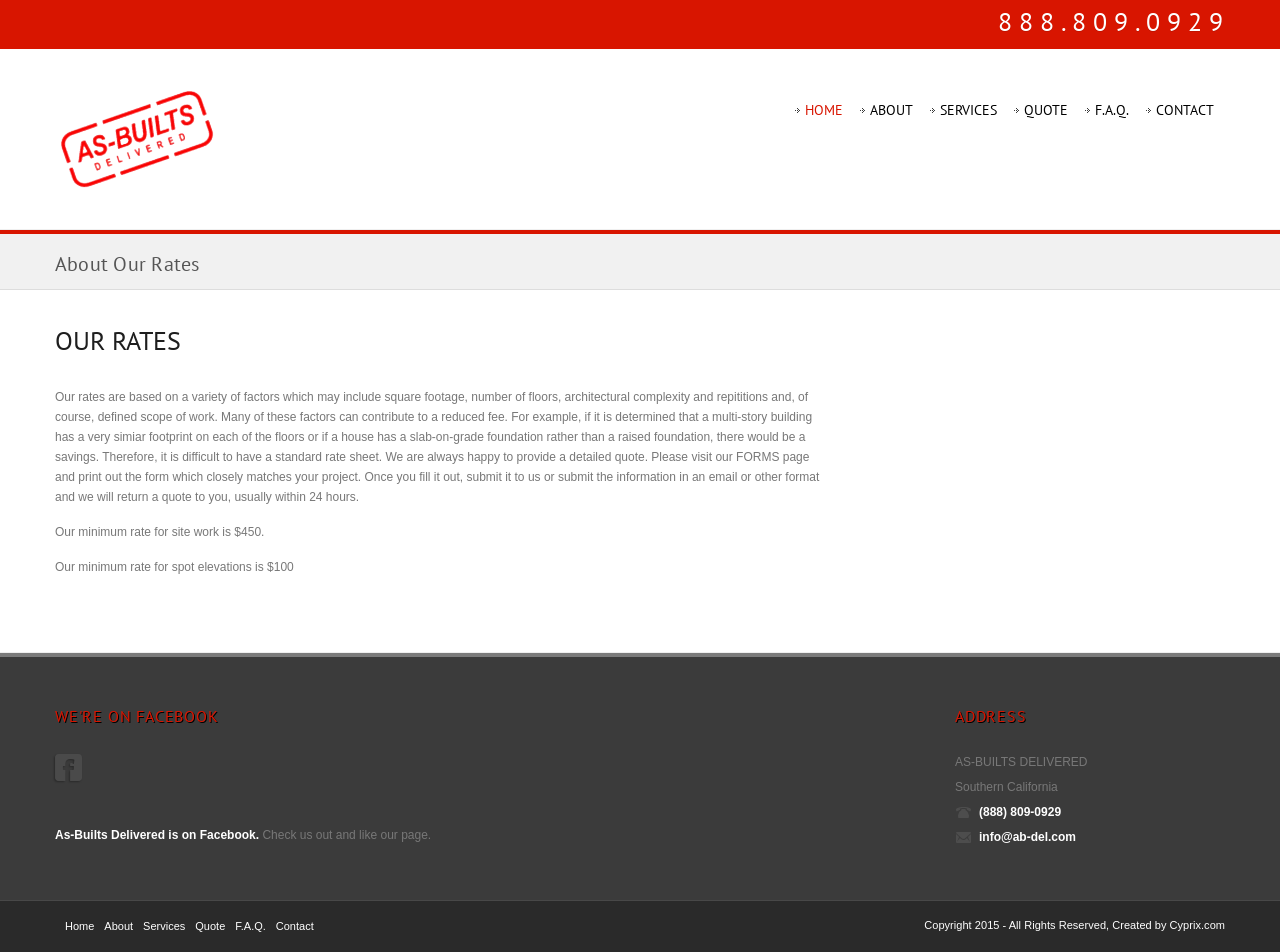
<file: aboutrates.html>
<!DOCTYPE html>
<style type="text/css">
.auto-style1 {
	text-align: right;
	color: #FFFFFF;
}
</style>
<!--[if lt IE 7 ]><html class="ie ie6" lang="en"> <![endif]-->
<!--[if IE 7 ]><html class="ie ie7" lang="en"> <![endif]-->
<!--[if IE 8 ]><html class="ie ie8" lang="en"> <![endif]-->
<!--[if (gte IE 9)|!(IE)]><!--><html lang="en"> <!--<![endif]-->

<head>
    <meta http-equiv="Content-Type" content="text/html; charset=utf-8" />
    <meta name="viewport" content="width=100%; initial-scale=1; maximum-scale=1; minimum-scale=1; user-scalable=no;" />
    <link rel="icon" href="images/favicon.png" type="image/png">
    <link rel="shortcut icon" href="images/favicon.png" type="image/png" />
    <title>As-Builts Delivered About our Rates</title>
    <link href="css/bootstrap.css" type="text/css" rel="stylesheet"/>
    <link href="css/font-awesome-ie7.css" type="text/css" rel="stylesheet"/>
    <link href="css/font-awesome.css" type="text/css" rel="stylesheet"/>
    <link href="css/style.css" type="text/css" rel="stylesheet"/>
    <link href="css/prettyPhoto.css" type="text/css" rel="stylesheet"/>
    <link href="css/layerslider.css" type="text/css" rel="stylesheet"/>
    <link href="css/skin.css" type="text/css" rel="stylesheet"/>
    <script type="text/javascript" src="js/jquery.min.js"></script>
    <script type="text/javascript" src="js/bootstrap.min.js"></script>
    <script type="text/javascript" src="js/jquery.easing.1.3.js"></script>
    <script type="text/javascript" src="js/jquery.quicksand.js"></script>
    <script type="text/javascript" src="js/superfish.js"></script>
    <script type="text/javascript" src="js/hoverIntent.js"></script>
    <script type="text/javascript" src="js/jquery.hoverdir.js"></script>
    <script type="text/javascript" src="js/jquery.flexslider.js"></script>
    <script type="text/javascript" src="js/jflickrfeed.min.js"></script>
    <script type="text/javascript" src="js/jquery.prettyPhoto.js"></script>
    <script type="text/javascript" src="js/jquery.elastislide.js"></script>
    <script type="text/javascript" src="js/jquery.tweet.js"></script>
    <script type="text/javascript" src="js/smoothscroll.js"></script>
    <script type="text/javascript" src="js/jquery.ui.totop.js"></script>
    <script type="text/javascript" src="js/main.js"></script>
    <script type="text/javascript" src="js/ajax-mail.js"></script>
    <script type="text/javascript" src="js/accordion.settings.js"></script>
    <script src="js/jQuery.BlackAndWhite.min.js"></script>
    <script src="js/layerslider.kreaturamedia.jquery.js"></script>
    <link href='https://fonts.googleapis.com/css?family=PT+Sans:400,400italic,700,700italic&subset=latin,cyrillic' rel='stylesheet' type='text/css'>
<!-- [if lt IE 9]>
    <script type="text/javascript" src="https://html5shim.googlecode.com/svn/trunk/html5.js"></script>
	<link href="css/ie8.css" type="text/css" rel="stylesheet"/>
    <![endif] -->
</head>

<body>
<script type="text/javascript">
    $(document).ready(function(){
        $('#layerslider').layerSlider({
            skinsPath : './skins/',
            skin : 'fullwidth',
            thumbnailNavigation : 'hover',
            hoverPrevNext : false
        });
        $('ul.nav').superfish({
            speed : 1
        });
        $("[rel=tooltip]").tooltip();
    });
</script>


<section class="message-top">
    <div>
    	<h1 class="auto-style1">  8  8  8  .   8  0  9  .  0  9  2  9 &nbsp;&nbsp;&nbsp;&nbsp;&nbsp;&nbsp;&nbsp;</h1>
        
    </div>
</section>

<header id="header">
    <div class="container">
        <div class="row">
            <div class="span3 logo">
                <a href="./index.html"><img src="images/logo.png" alt="logo"/></a>
            </div>

            <nav id="menu" class="pull-right">
                <ul>
                    <li class="current"><a href="./index.html">Home</a>
                        
                    </li>
                    <li><a href="#">About</a>
                        <ul>
                            <li><a href="./aboutus.html">About Us</a></li>
                            
                            <li><a href="./aboutrates.html">About our Rates</a></li>
                            <li><a href="./meetmo.html">Meet Mo!</a></li>
                            
                            <li class="last"><a href="./disclaimer.html" >Guarantee/Disclaimer</a></li>
                        </ul>
                    </li>
                    <li><a href="./services.html"><span class="name">Services</span></a>
                         
                    </li>
                    <li><a href="./pricing.html" >Quote</a>
                        
                    </li>
                    
                    <li><a href="./faq.html" >F.A.Q.</a></li>
                    <li><a href="./contact.html" >Contact</a></li>
                </ul>
            </nav>

        </div>

    </div>
</header>




<!--container-->
<section id="container">
    <div class="breadcrumbs">
     <div class="container">
         <h2>About our Rates</h2>
         
     </div>
    </div>

    <div class="container">
        <div class="row">
            <section class="span12" id="">
                <div class="row">
                    <div class="span8">
                        <h1>Our Rates</h1>
						<br>
                        <p>Our rates are based on a variety of factors which may include square footage, number of floors, architectural complexity and repititions and, of course, defined scope of work.  Many of these factors can contribute to a reduced fee.  For example, if it is determined that a multi-story building has a very simiar footprint on each of the floors or if a house has a slab-on-grade foundation rather than a raised foundation, there would be a savings. Therefore, it is difficult to have a standard rate sheet.  
We are always happy to provide a detailed quote.  Please visit our FORMS page and print out the form which closely matches your project.  Once you fill it out, submit it to us or submit the information in an email or other format and we will return a quote to you, usually within 24 hours. </p>
<p>Our minimum rate for site work is $450.</p>
<p>Our minimum rate for spot elevations is $100
</p>
<br>


                        
                    </div>
                </div>
                

            </section>
        </div>
    </div>
</section>

<!--footer-->
<footer id="footer">
    <div class="container">
    <div class="row">
        <div class="span9">
            <h3>We're on Facebook</h3>
            <!-- <img src="images/logo.png"> -->
            <p class="footer-social">
                
                <a href="https://www.facebook.com/asbuiltsdelivered?_rdr"
					 target="_blank" rel="tooltip" title="FaceBook"><i class="icon-facebook-sign"></i></a>
                            </p>
            <p class="footer-text"><span>As-Builts Delivered is on Facebook.</span> Check us out and like our page.</p>
            
        </div>
        
        
        <div class="span3">
            <h3>Address</h3>
            <address>
                AS-BUILTS DELIVERED<br>
                Southern California<br>
                <i class="myicon-phone"></i><span style="color:#FFF;font-weight:600;">(888) 809-0929</span><br>
                <i class="myicon-mail"></i><span style="color:#FFF;font-weight:600;">info@ab-del.com</span>
            </address>
        </div>
    </div>
        

    </div>
    </div>
</footer>

<!--footer menu-->
<section id="footer-menu">
    <div class="container">
        <div class="row">
            <div class="span8 hidden-phone">
                <ul>
                    <li><a href="./index.html">Home</a></li>
                    <li><a href="./about.html">About</a></li>
                    <li><a href="./services.html">Services</a></li>
                    <li><a href="./pricing.html">Quote</a></li>
                    
                    <li><a href="./faq.html">F.A.Q.</a></li>
                    <li><a href="./contact.html">Contact</a></li>
                </ul>
            </div>
            <p class="span4"><span class="pull-right">Copyright 2015 - All Rights Reserved, Created by <a href="https://www.cyprix.com">Cyprix.com</a></span></p>
        </div>
    </div>
</section>

</body>
</html>
</file>
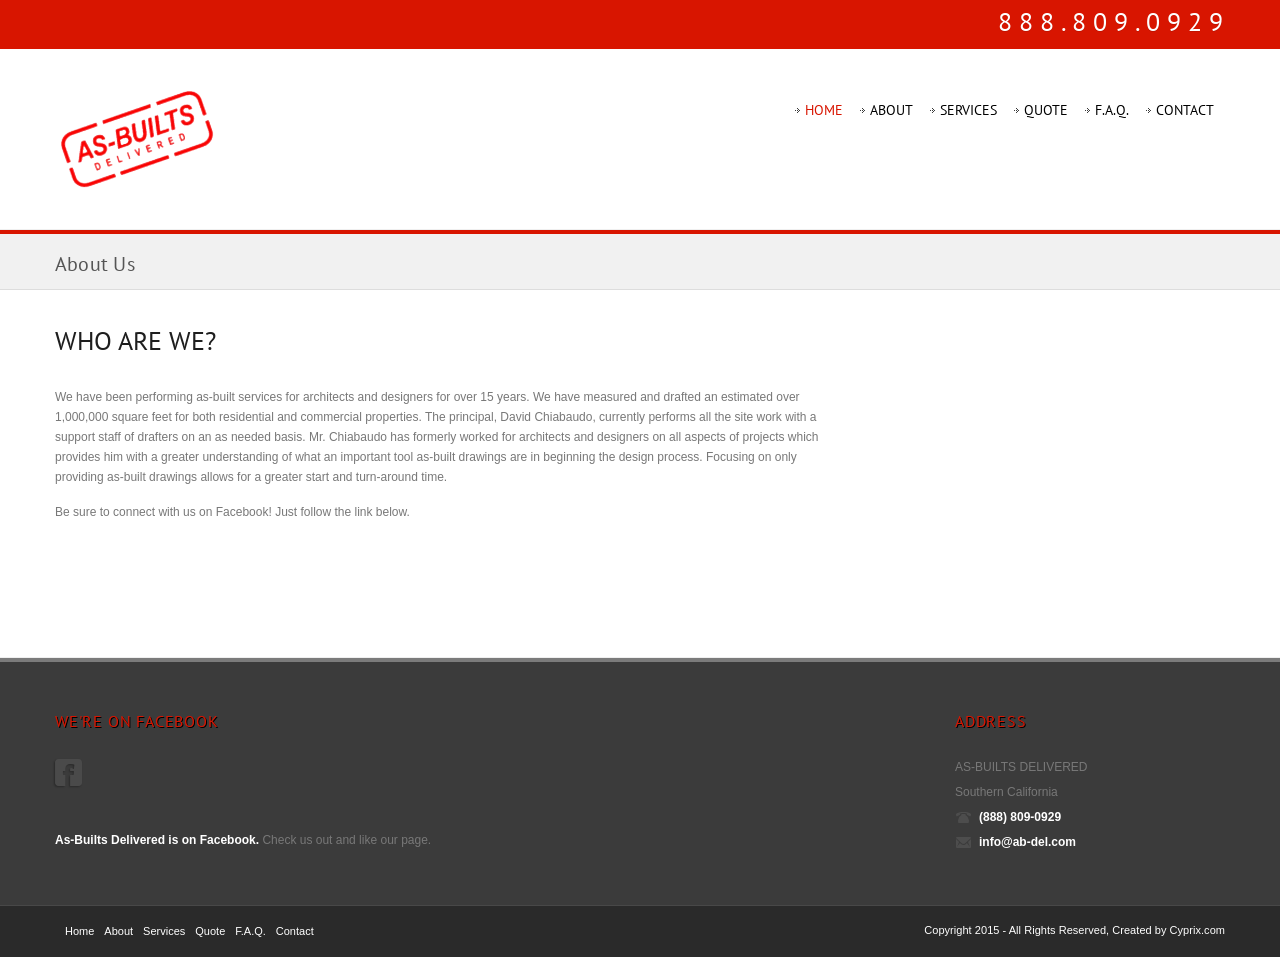
<file: aboutus.html>
<!DOCTYPE html>
<style type="text/css">
.auto-style1 {
	text-align: right;
	color: #FFFFFF;
}
</style>
<!--[if lt IE 7 ]><html class="ie ie6" lang="en"> <![endif]-->
<!--[if IE 7 ]><html class="ie ie7" lang="en"> <![endif]-->
<!--[if IE 8 ]><html class="ie ie8" lang="en"> <![endif]-->
<!--[if (gte IE 9)|!(IE)]><!--><html lang="en"> <!--<![endif]-->

<head>
    <meta http-equiv="Content-Type" content="text/html; charset=utf-8" />
    <meta name="viewport" content="width=100%; initial-scale=1; maximum-scale=1; minimum-scale=1; user-scalable=no;" />
    <link rel="icon" href="images/favicon.png" type="image/png">
    <link rel="shortcut icon" href="images/favicon.png" type="image/png" />
    <title>As-Builts Delivered About Us</title>
    <link href="css/bootstrap.css" type="text/css" rel="stylesheet"/>
    <link href="css/font-awesome-ie7.css" type="text/css" rel="stylesheet"/>
    <link href="css/font-awesome.css" type="text/css" rel="stylesheet"/>
    <link href="css/style.css" type="text/css" rel="stylesheet"/>
    <link href="css/prettyPhoto.css" type="text/css" rel="stylesheet"/>
    <link href="css/layerslider.css" type="text/css" rel="stylesheet"/>
    <link href="css/skin.css" type="text/css" rel="stylesheet"/>
    <script type="text/javascript" src="js/jquery.min.js"></script>
    <script type="text/javascript" src="js/bootstrap.min.js"></script>
    <script type="text/javascript" src="js/jquery.easing.1.3.js"></script>
    <script type="text/javascript" src="js/jquery.quicksand.js"></script>
    <script type="text/javascript" src="js/superfish.js"></script>
    <script type="text/javascript" src="js/hoverIntent.js"></script>
    <script type="text/javascript" src="js/jquery.hoverdir.js"></script>
    <script type="text/javascript" src="js/jquery.flexslider.js"></script>
    <script type="text/javascript" src="js/jflickrfeed.min.js"></script>
    <script type="text/javascript" src="js/jquery.prettyPhoto.js"></script>
    <script type="text/javascript" src="js/jquery.elastislide.js"></script>
    <script type="text/javascript" src="js/jquery.tweet.js"></script>
    <script type="text/javascript" src="js/smoothscroll.js"></script>
    <script type="text/javascript" src="js/jquery.ui.totop.js"></script>
    <script type="text/javascript" src="js/main.js"></script>
    <script type="text/javascript" src="js/ajax-mail.js"></script>
    <script type="text/javascript" src="js/accordion.settings.js"></script>
    <script src="js/jQuery.BlackAndWhite.min.js"></script>
    <script src="js/layerslider.kreaturamedia.jquery.js"></script>
    <link href='https://fonts.googleapis.com/css?family=PT+Sans:400,400italic,700,700italic&subset=latin,cyrillic' rel='stylesheet' type='text/css'>
<!-- [if lt IE 9]>
    <script type="text/javascript" src="https://html5shim.googlecode.com/svn/trunk/html5.js"></script>
	<link href="css/ie8.css" type="text/css" rel="stylesheet"/>
    <![endif] -->
</head>

<body>
<script type="text/javascript">
    $(document).ready(function(){
        $('#layerslider').layerSlider({
            skinsPath : './skins/',
            skin : 'fullwidth',
            thumbnailNavigation : 'hover',
            hoverPrevNext : false
        });
        $('ul.nav').superfish({
            speed : 1
        });
        $("[rel=tooltip]").tooltip();
    });
</script>


<section class="message-top">
    <div>
    	<h1 class="auto-style1">  8  8  8  .   8  0  9  .  0  9  2  9 &nbsp;&nbsp;&nbsp;&nbsp;&nbsp;&nbsp;&nbsp;</h1>
        
    </div>
</section>

<header id="header">
    <div class="container">
        <div class="row">
            <div class="span3 logo">
                <a href="./index.html"><img src="images/logo.png" alt="logo"/></a>
            </div>

            <nav id="menu" class="pull-right">
                <ul>
                    <li class="current"><a href="./index.html">Home</a>
                        
                    </li>
                    <li><a href="#">About</a>
                        <ul>
                            <li><a href="./aboutus.html">About Us</a></li>
                            
                            <li><a href="./aboutrates.html">About our Rates</a></li>
                            <li><a href="./meetmo.html">Meet Mo!</a></li>
                            
                            <li class="last"><a href="./disclaimer.html" >Guarantee/Disclaimer</a></li>
                        </ul>
                    </li>
                    <li><a href="./services.html"><span class="name">Services</span></a>
                         
                    </li>
                    <li><a href="./pricing.html" >Quote</a>
                        
                    </li>
                    
                    <li><a href="./faq.html" >F.A.Q.</a></li>
                    <li><a href="./contact.html" >Contact</a></li>
                </ul>
            </nav>

        </div>

    </div>
</header>




<!--container-->
<section id="container">
    <div class="breadcrumbs">
     <div class="container">
         <h2>About Us</h2>
         
     </div>
    </div>

    <div class="container">
        <div class="row">
            <section class="span12" id="">
                <div class="row">
                    <div class="span8">
                        <h1>Who are we?</h1>
						<br>
                        <p>We have been performing as-built services for architects and designers for over 15 years. We have measured and drafted an estimated over 1,000,000 square feet for both residential and commercial properties.  The principal, David Chiabaudo, currently performs all the site work with a support staff of drafters on an as needed basis.  Mr. Chiabaudo has formerly worked for architects and designers on all aspects of projects which provides him with a greater understanding of what an important tool as-built drawings are in beginning the design process.  Focusing on only providing as-built drawings allows for a greater start and turn-around time.  </p>
                        <p>Be sure to connect with us on Facebook!   Just follow the link below.</p>
                    	<br>
                    	<br>
                    	<br>
                    	<br>
                    </div>
                </div>
                                
                

            </section>
        </div>
    </div>
</section>

<!--footer-->
<footer id="footer">
    <div class="container">
    <div class="row">
        <div class="span9">
            <h3>We're on Facebook</h3>
            <!-- <img src="images/logo.png"> -->
            <p class="footer-social">
                
                <a href="https://www.facebook.com/asbuiltsdelivered?_rdr"
					 target="_blank" rel="tooltip" title="FaceBook"><i class="icon-facebook-sign"></i></a>
                            </p>
            <p class="footer-text"><span>As-Builts Delivered is on Facebook.</span> Check us out and like our page.</p>
            
        </div>
        
        
        <div class="span3">
            <h3>Address</h3>
            <address>
                AS-BUILTS DELIVERED<br>
                Southern California<br>
                <i class="myicon-phone"></i><span style="color:#FFF;font-weight:600;">(888) 809-0929</span><br>
                <i class="myicon-mail"></i><span style="color:#FFF;font-weight:600;">info@ab-del.com</span>
            </address>
        </div>
    </div>
        

    </div>
    </div>
</footer>

<!--footer menu-->
<section id="footer-menu">
    <div class="container">
        <div class="row">
            <div class="span8 hidden-phone">
                <ul>
                    <li><a href="./index.html">Home</a></li>
                    <li><a href="./about.html">About</a></li>
                    <li><a href="./services.html">Services</a></li>
                    <li><a href="./pricing.html">Quote</a></li>
                    
                    <li><a href="./faq.html">F.A.Q.</a></li>
                    <li><a href="./contact.html">Contact</a></li>
                </ul>
            </div>
            <p class="span4"><span class="pull-right">Copyright 2015 - All Rights Reserved, Created by <a href="https://www.cyprix.com">Cyprix.com</a></span></p>
        </div>
    </div>
</section>

</body>
</html>
</file>
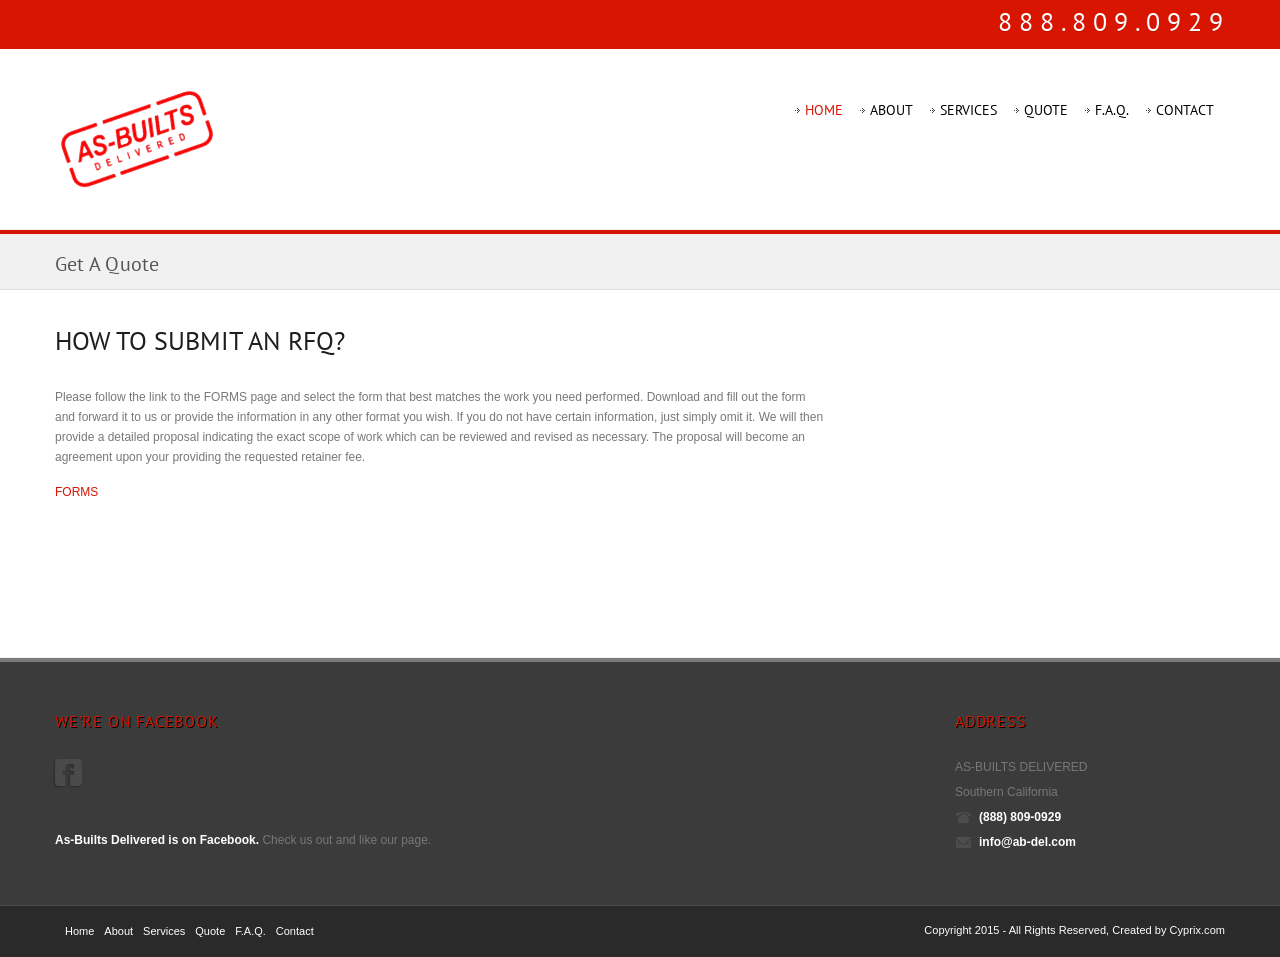
<file: pricing.html>
<!DOCTYPE html>
<style type="text/css">
.auto-style1 {
	text-align: right;
	color: #FFFFFF;
}
</style>
<!--[if lt IE 7 ]><html class="ie ie6" lang="en"> <![endif]-->
<!--[if IE 7 ]><html class="ie ie7" lang="en"> <![endif]-->
<!--[if IE 8 ]><html class="ie ie8" lang="en"> <![endif]-->
<!--[if (gte IE 9)|!(IE)]><!--><html lang="en"> <!--<![endif]-->

<head>
    <meta http-equiv="Content-Type" content="text/html; charset=utf-8" />
    <meta name="viewport" content="width=100%; initial-scale=1; maximum-scale=1; minimum-scale=1; user-scalable=no;" />
    <link rel="icon" href="images/favicon.png" type="image/png">
    <link rel="shortcut icon" href="images/favicon.png" type="image/png" />
    <title>As-Builts Delivered Get a Quote</title>
    <link href="css/bootstrap.css" type="text/css" rel="stylesheet"/>
    <link href="css/font-awesome-ie7.css" type="text/css" rel="stylesheet"/>
    <link href="css/font-awesome.css" type="text/css" rel="stylesheet"/>
    <link href="css/style.css" type="text/css" rel="stylesheet"/>
    <link href="css/prettyPhoto.css" type="text/css" rel="stylesheet"/>
    <link href="css/layerslider.css" type="text/css" rel="stylesheet"/>
    <link href="css/skin.css" type="text/css" rel="stylesheet"/>
    <script type="text/javascript" src="js/jquery.min.js"></script>
    <script type="text/javascript" src="js/bootstrap.min.js"></script>
    <script type="text/javascript" src="js/jquery.easing.1.3.js"></script>
    <script type="text/javascript" src="js/jquery.quicksand.js"></script>
    <script type="text/javascript" src="js/superfish.js"></script>
    <script type="text/javascript" src="js/hoverIntent.js"></script>
    <script type="text/javascript" src="js/jquery.hoverdir.js"></script>
    <script type="text/javascript" src="js/jquery.flexslider.js"></script>
    <script type="text/javascript" src="js/jflickrfeed.min.js"></script>
    <script type="text/javascript" src="js/jquery.prettyPhoto.js"></script>
    <script type="text/javascript" src="js/jquery.elastislide.js"></script>
    <script type="text/javascript" src="js/jquery.tweet.js"></script>
    <script type="text/javascript" src="js/smoothscroll.js"></script>
    <script type="text/javascript" src="js/jquery.ui.totop.js"></script>
    <script type="text/javascript" src="js/main.js"></script>
    <script type="text/javascript" src="js/ajax-mail.js"></script>
    <script type="text/javascript" src="js/accordion.settings.js"></script>
    <script src="js/jQuery.BlackAndWhite.min.js"></script>
    <script src="js/layerslider.kreaturamedia.jquery.js"></script>
    <link href='https://fonts.googleapis.com/css?family=PT+Sans:400,400italic,700,700italic&subset=latin,cyrillic' rel='stylesheet' type='text/css'>
<!-- [if lt IE 9]>
    <script type="text/javascript" src="https://html5shim.googlecode.com/svn/trunk/html5.js"></script>
	<link href="css/ie8.css" type="text/css" rel="stylesheet"/>
    <![endif] -->
</head>

<body>
<script type="text/javascript">
    $(document).ready(function(){
        $('#layerslider').layerSlider({
            skinsPath : './skins/',
            skin : 'fullwidth',
            thumbnailNavigation : 'hover',
            hoverPrevNext : false
        });
        $('ul.nav').superfish({
            speed : 1
        });
        $("[rel=tooltip]").tooltip();
    });
</script>


<section class="message-top">
    <div>
    	<h1 class="auto-style1">  8  8  8  .   8  0  9  .  0  9  2  9 &nbsp;&nbsp;&nbsp;&nbsp;&nbsp;&nbsp;&nbsp;</h1>
        
    </div>
</section>

<header id="header">
    <div class="container">
        <div class="row">
            <div class="span3 logo">
                <a href="./index.html"><img src="images/logo.png" alt="logo"/></a>
            </div>

            <nav id="menu" class="pull-right">
                <ul>
                    <li class="current"><a href="./index.html">Home</a>
                        
                    </li>
                    <li><a href="#">About</a>
                        <ul>
                            <li><a href="./aboutus.html">About Us</a></li>
                        
                            <li><a href="./aboutrates.html">About our Rates</a></li>
                            <li><a href="./meetmo.html">Meet Mo!</a></li>
                            
                            <li class="last"><a href="./disclaimer.html" >Guarantee/Disclaimer</a></li>
                        </ul>
                    </li>
                    <li><a href="./services.html"><span class="name">Services</span></a>
                        
                    </li>
                    <li><a href="./pricing.html" >Quote</a>
                        
                    </li>
                    
                    <li><a href="./faq.html" >F.A.Q.</a></li>
                    <li><a href="./contact.html" >Contact</a></li>
                </ul>
            </nav>

        </div>

    </div>
</header>




<!--container-->
<section id="container">
    <div class="breadcrumbs">
     <div class="container">
         <h2>Get a Quote</h2>
         
     </div>
    </div>

    <div class="container">
        <div class="row">
            <section class="span12" id="">
                <div class="row">
                    <div class="span8">
                        <h1>How to submit an RFQ?</h1>
						<br>
                        <p>Please follow the link to the FORMS page and select the form that best matches the work you need performed.  Download and fill out the form and forward it to us or provide the information in any other format you wish.   If you do not have certain information, just simply omit it.   We will then provide a detailed proposal indicating the exact scope of work which can be reviewed and revised as necessary.   The proposal will become an agreement upon your providing the requested retainer fee.
</p>
<p><a href="./forms.html">FORMS</a> 
  </p>
                        <br>
                        <br>
                        <br>
                        <br>
                        <br>
                        
                    </div>
                </div>
                
            </section>
        </div>
    </div>
</section>

<!--footer-->
<footer id="footer">
    <div class="container">
    <div class="row">
        <div class="span9">
            <h3>We're on Facebook</h3>
            <!-- <img src="images/logo.png"> -->
            <p class="footer-social">
                
                <a href="https://www.facebook.com/asbuiltsdelivered?_rdr"
					 target="_blank" rel="tooltip" title="FaceBook"><i class="icon-facebook-sign"></i></a>
                            </p>
            <p class="footer-text"><span>As-Builts Delivered is on Facebook.</span> Check us out and like our page.</p>
            
        </div>
        
        
        <div class="span3">
            <h3>Address</h3>
            <address>
                AS-BUILTS DELIVERED<br>
                Southern California<br>
                <i class="myicon-phone"></i><span style="color:#FFF;font-weight:600;">(888) 809-0929</span><br>
                <i class="myicon-mail"></i><span style="color:#FFF;font-weight:600;">info@ab-del.com</span>
            </address>
        </div>
    </div>
        

    </div>
    </div>
</footer>

<!--footer menu-->
<section id="footer-menu">
    <div class="container">
        <div class="row">
            <div class="span8 hidden-phone">
                <ul>
                    <li><a href="./index.html">Home</a></li>
                    <li><a href="./about.html">About</a></li>
                    <li><a href="./services.html">Services</a></li>
                    <li><a href="./pricing.html">Quote</a></li>
                    
                    <li><a href="./faq.html">F.A.Q.</a></li>
                    <li><a href="./contact.html">Contact</a></li>
                </ul>
            </div>
            <p class="span4"><span class="pull-right">Copyright 2015 - All Rights Reserved, Created by <a href="https://www.cyprix.com">Cyprix.com</a></span></p>
        </div>
    </div>
</section>

</body>
</html>
</file>
<file: css/style.css>
@import url('http://fonts.googleapis.com/css?family=Droid+Sans');
@import url('http://fonts.googleapis.com/css?family=Carme');

/*-----------------------------------------------------------------------------------*/
/*	1.	Global properties (body, common classes, vertical rhythm, structure etc)
/*-----------------------------------------------------------------------------------*/
body {
    /*background: url("../images/bg.jpg") repeat-y scroll 0 0 transparent;*/
    color: #787878;
    font-family: Arial,sans-serif;
    font-size: 12px;
}
::selection {
    background:#d81500;
    color:#fff;
    text-shadow: none;

}

::-moz-selection {
    background:#d81500;
    color:#fff;
    text-shadow: none;
}

::-webkit-selection {
    background:#d81500;
    color:#fff;
    text-shadow: none;
   }
:active {
    -moz-outline-style: none;
}
header,
nav,
section,
article{display: block;}

figure {
    background: none repeat scroll 0 0 transparent;
    border: 0 none;
    font-size: 100%;
    margin: 0;
    outline: 0 none;
    padding: 0;
    vertical-align: top;
}

.last{
    margin-right: 0 !important;
    margin-bottom: 0 !important;
}
.clear{clear: both;}

.alignleft{float: left !important;}
.alignright{float: right !important;}
.aligncenter {text-align: center !important;}
.span6.no-margin-left {margin-left: 0!important;}

/* Headers */
h1, h2, h3, h4, h5, h6 {
    color: #555555;
    font-family: 'Pt Sans',sans-serif;
    font-weight: 400;
    text-transform: uppercase;
}

h1 {
    color: #1E1E1E;
    font-size: 26px;
    line-height: 22px;
    margin-bottom: 15px;
}
h2{
    font-size: 20px;
    margin-bottom: 15px;
    line-height: 20px;
}
h3{
    font-size: 18px;
    margin-bottom: 10px;
    line-height: 18px;
    font-weight:400;
}
h4{
    font-size: 16px;
    margin-bottom: 16px;
}
h5{
    font-size: 14px;
    margin-bottom: 14px;
}
h6{
    font-size: 12px;
    margin-bottom:12px;
}

p{
    margin-bottom: 15px;
    line-height: 20px;
}
* p:last-child{margin-bottom: 0 !important;}

.color, .color2{
    font-weight: 700;
    padding: 0 2px;
}

.color{color: #555;}
.color2{color: #d81500;}

/* Link Styles */
a{
    outline: none;
    color: #d81500;
    text-decoration: none;
}
a:hover{
    text-decoration: none;
    color: #1d1d1c;}

.title a{
    color: #d81500;
    font-weight: 600;
    font-size: 12px;
}
h4.title a{
    font-size:16px;
    font-weight:400;
    letter-spacing: 0.05em;
}
.title a:hover{color: #1d1d1c;}



/*-----------------------------------------------------------------------------------*/
/*	2.	Header, Navigation & Menus
/*-----------------------------------------------------------------------------------*/
.message-top {
    background-color: #d81500;
    border: 1px solid #d81500;
    color: #E6E9E7;
    text-shadow: 0 1px 0 rgba(0, 0, 0, 0.1);
}
.message-center {
    background-color: #d81500;
    /* IE9 SVG, needs conditional override of 'filter' to 'none' */
    background-image: url([data-uri]);
    background-image: -moz-linear-gradient(top, rgba(0,0,0,0.1) 0%, rgba(255,255,255,0.1) 100%); /* FF3.6+ */
    background-image: -webkit-gradient(linear, left top, left bottom, color-stop(0%,rgba(0,0,0,0.1)), color-stop(100%,rgba(255,255,255,0.1))); /* Chrome,Safari4+ */
    background-image: -webkit-linear-gradient(top, rgba(0,0,0,0.1) 0%,rgba(255,255,255,0.1) 100%); /* Chrome10+,Safari5.1+ */
    background-image: -o-linear-gradient(top, rgba(0,0,0,0.1) 0%,rgba(255,255,255,0.1) 100%); /* Opera 11.10+ */
    background-image: -ms-linear-gradient(top, rgba(0,0,0,0.1) 0%,rgba(255,255,255,0.1) 100%); /* IE10+ */
    background-image: linear-gradient(to bottom, rgba(0,0,0,0.1) 0%,rgba(255,255,255,0.1) 100%); /* W3C */
    filter: progid:DXImageTransform.Microsoft.gradient( startColorstr='#1a000000', endColorstr='#1affffff',GradientType=0 ); /* IE6-8 */
    border:1px solid #A9A9A9;
    box-shadow: 0 0 0 10px rgba(0, 0, 0, 0.1);
    margin: 0 80px;
    margin-bottom: 60px;
}
.message-center h3 {
    color: #FFFFFF;
    max-width: 65%;
    display: inline-block;
    font-family: PT Sans,sans-serif;
    font-size: 20px;
    line-height: 32px;
    margin: 10px 0 0 10px;
    text-shadow: 1px 1px rgba(0, 0, 0, 0.2);
}
.message-center p {
    color: #730000;
    display: table;
    padding: 0 0 10px 10px;
}
.message-center div{
    position: absolute;
    right:10px;
}
.message-center i{
    background-image: none;
}
button.close {
    position: absolute;
    right: 10px;
    top: 10px;
    z-index: 999;
}
.notification {
    background-color: transparent;
    color: #FFFFFF;
    padding: 8px 35px 8px 14px;
    text-shadow: 0 1px 0 rgba(0, 0, 0, 0.5);
}
.notification a:last-of-type{
    margin-right: 5px
}
.notification [class^="modal"]{
    color:#000;
    text-shadow: none;
}
#top-menu {
    padding: 5px 0;
    background-color: #d81500;
}
#top-menu ul.top-menu {
    margin-left:0;
    margin-top:3px;
}
#top-menu li{
    float: left;
    list-style: none;
}
#top-menu a, #top-menu .git{
    color: #323232;
    font-size: 11px;
}
#top-menu a:hover{color: #d9d9d9;}
#top-menu .top-menu li{margin-right: 10px;}
#top-menu a{padding-right: 8px;}
#top-menu .last{
    padding-right: 0;
    border-right: none;
}
#top-menu .top-social{float: right; margin-bottom: 4px; margin-top:3px;}
#top-menu .top-social li{
    margin-left: 10px;
    list-style: none;
}
#top-menu .top-social a{display:block; width:16px; height:16px; margin-top:2px;}
#top-menu .twitter2{background: url(../images/twitter.png) no-repeat center left;}
#top-menu .twitter2:hover{background: url(../images/twitterh.png) no-repeat center left;}
#top-menu .facebook{background: url(../images/facebook.png) no-repeat center left;}
#top-menu .facebook:hover{background: url(../images/facebookh.png) no-repeat center left;}
#top-menu .dribbble{background: url(../images/dribbble.png) no-repeat center left;}
#top-menu .dribbble:hover{background: url(../images/dribbbleh.png) no-repeat center left;}
#top-menu .vimeo{background: url(../images/vimeo.png) no-repeat center left;}
#top-menu .vimeo:hover{background: url(../images/vimeoh.png) no-repeat center left;}
#top-menu .delicious{background: url(../images/delicious.png) no-repeat center left;}
#top-menu .delicious:hover{background: url(../images/delicioush.png) no-repeat center left;}
#secondary {
    border-top: 1px solid #565E65;
    height: 73px;
    left: 0;
    opacity: 0.98;
    overflow: hidden;
    position: relative;
    width: 100%;
    z-index: 99;
    background: #414141; /* Old browsers */
    /* IE9 SVG, needs conditional override of 'filter' to 'none' */
    background-image: url([data-uri]);
    background-image: -moz-linear-gradient(top, #414141 0%, #393939 100%); /* FF3.6+ */
    background-image: -webkit-gradient(linear, left top, left bottom, color-stop(0%,#414141), color-stop(100%,#393939)); /* Chrome,Safari4+ */
    background-image: -webkit-linear-gradient(top, #414141 0%,#393939 100%); /* Chrome10+,Safari5.1+ */
    background-image: -o-linear-gradient(top, #414141 0%,#393939 100%); /* Opera 11.10+ */
    background-image: -ms-linear-gradient(top, #414141 0%,#393939 100%); /* IE10+ */
    background-image: linear-gradient(to bottom, #414141 0%,#393939 100%); /* W3C */
    filter: progid:DXImageTransform.Microsoft.gradient( startColorstr='#414141', endColorstr='#393939',GradientType=0 ); /* IE6-8 */}
#secondary a:first-child {
    border-left: medium none;
    box-shadow: none;
}
#secondary a {
    background-color: #3B3B3B;
    text-shadow: 1px 1px rgba(0, 0, 0, 0.6);
    background-image: url([data-uri]);
    background-image: -moz-linear-gradient(top, #414141 0%, #393939 100%); /* FF3.6+ */
    background-image: -webkit-gradient(linear, left top, left bottom, color-stop(0%,#414141), color-stop(100%,#393939)); /* Chrome,Safari4+ */
    background-image: -webkit-linear-gradient(top, #414141 0%,#393939 100%); /* Chrome10+,Safari5.1+ */
    background-image: -o-linear-gradient(top, #414141 0%,#393939 100%); /* Opera 11.10+ */
    background-image: -ms-linear-gradient(top, #414141 0%,#393939 100%); /* IE10+ */
    background-image: linear-gradient(to bottom, #414141 0%,#393939 100%); /* W3C */
    filter: progid:DXImageTransform.Microsoft.gradient( startColorstr='#414141', endColorstr='#393939',GradientType=0 ); /* IE6-8 */
    border-left: 1px solid rgba(255, 255, 255, 0.1);
    box-shadow: -1px 0 0 rgba(0, 0, 0, 0.2);
    color: #FFFFFF;
    font-size: 13px;
    height: 73px;
    line-height: 73px;
    margin-left: -2px;
    width: 24.7%;
    text-align: center;
    vertical-align: top;
    transition:all 0.3s linear;
    -webkit-transition: all 0.3s ease-in-out;
    -moz-transition: all 0.3s ease-in-out;
    -o-transition: all 0.3s ease-in-out;
}
#secondary a:hover {
    background: #4c4c4c; /* Old browsers */
    /* IE9 SVG, needs conditional override of 'filter' to 'none' */
    background-image: url([data-uri]);
    background-image: -moz-linear-gradient(top, #4c4c4c 0%, #2c2c2c 100%); /* FF3.6+ */
    background-image: -webkit-gradient(linear, left top, left bottom, color-stop(0%,#4c4c4c), color-stop(100%,#2c2c2c)); /* Chrome,Safari4+ */
    background-image: -webkit-linear-gradient(top, #4c4c4c 0%,#2c2c2c 100%); /* Chrome10+,Safari5.1+ */
    background-image: -o-linear-gradient(top, #4c4c4c 0%,#2c2c2c 100%); /* Opera 11.10+ */
    background-image: -ms-linear-gradient(top, #4c4c4c 0%,#2c2c2c 100%); /* IE10+ */
    background-image: linear-gradient(to bottom, #4c4c4c 0%,#2c2c2c 100%); /* W3C */
    filter: progid:DXImageTransform.Microsoft.gradient( startColorstr='#4c4c4c', endColorstr='#2c2c2c',GradientType=0 ); /* IE6-8 */    color: #d81500;
}

#secondary .assets i {
    background: url("../images/assets.png") no-repeat scroll 15px 4px transparent;
    height: 32px;
    width: 60px;
}
#secondary .assets:hover i{
    background-position: 15px -29px;
}
#secondary .clients i {
    background: url("../images/clients.png") no-repeat scroll 15px 4px transparent;
    height: 32px;
    width: 60px;
}
#secondary .clients:hover i{
    background-position: 15px -29px;
}#secondary .mobile i {
    background: url("../images/media.png") no-repeat scroll 15px 4px transparent;
    height: 32px;
    width: 60px;
}
#secondary .mobile:hover i{
    background-position: 15px -29px;
}
#secondary .communicate i {
    background: url("../images/communicate.png") no-repeat scroll 15px 4px transparent;
    height: 32px;
    width: 60px;
}
#secondary .communicate:hover i{
    background-position: 15px -29px;
}

#secondary i, #secondary a {
    display: inline-block;
}
#header{
    position: relative;
    padding:30px 0;
}

#header .logo img {
    float: left;
    margin: 10px 0;
}

/*Panels*/
.grey-panel {
    background: url("../images/grey-bg.gif") repeat scroll 0 0 #F5F5F5;
    border: 1px solid #E3E3E3;
    border-radius: 5px 5px 5px 5px;
    box-shadow: 0 0 0 1px #FDFDFD inset, 0 200px 200px -200px #FFFFFF inset;
    margin: 30px 0;
    padding: 60px 10px;
    text-shadow: 1px 1px 0 #FFFFFF;
    }
#Panel1{
    padding:50px 0;
}
#Panel1 h2:first-of-type {
   margin-top:0;
  }
#Panel1 h2 {
    line-height: 28px;
    margin:30px 0;
  }
#Panel1 h3 {
    line-height: 24px;
    margin: 30px 0;
}
#Panel1 li {
    font-size: 13px;
    list-style-image: none;
    list-style: none;
    line-height: 24px;
    padding-bottom: 10px;
}
#Panel1 li i[class^="icon-"] {
    background-image: none;
    color: #d81500;
    font-size: 16px;
}
#Panel1 li span{
    font-weight: 600;
}
#Panel2{
    padding:50px 0;
}
#Panel2 h1{
     text-align: center;
}
#Panel2 h2:first-of-type{
    margin-top: 0;
}
#Panel2 h2 {
    color: #4B4B4B;
    line-height: 28px;
    margin: 30px 0;
    text-indent: 12px;
}
#Panel2 li{
    font-size: 13px;
    list-style-image: none;
    list-style: none;
    line-height: 24px;
    padding-bottom: 10px;

}
#Panel2 li i[class^="icon-"] {
    background-image: none;
    color: #d81500;
    font-size: 16px;
}

/* Main Menu */
.res-menu{display: none;}
.res-menu{
    width: 100%;
}
#menu{
    margin-top:15px;
}
#menu ul {margin-left:9px;}
#menu > ul{
    display: block;
    margin-left:0;
}
#menu > ul > li {
    background: url("../images/menu-arrow.png") no-repeat scroll left center transparent;
    border: 1px solid #FFFFFF;
    border-radius: 3px 3px 3px 3px;
    float: left;
    list-style: none outside none;
    margin-left: 5px;
    padding: 5px 10px;
    position: relative;

}
#menu > ul > li > a {
    color: #000;
    display: block;
    font-family: 'PT Sans',sans-serif;
    font-size: 14px;
    text-transform: uppercase;
}
#menu > ul > li.current > a {
    color: #d81500;
}
#menu > ul > li:hover > a {
    color: #FFFFFF;
    text-shadow: 1px 1px rgba(0, 0, 0, 0.25);
}
#menu > ul > li:hover {
    background-color: #3B3B3B;
    border: 1px solid #3B3B3B;
    padding: 5px 10px;
}
#menu .current {
    padding: 5px 10px;
}
#menu ul ul {
    background: none repeat scroll 0 0 #3B3B3B;
    border-radius: 0 4px 4px 4px;
    box-shadow: 1px 4px 5px rgba(0, 0, 0, 0.3);
    position: absolute;
    width: 180px;
}
#menu > ul > li > ul {
    margin-left: 9px;
    margin-top: -22px;
}
#menu ul ul li {
    border-bottom: 1px solid #2C2C2C;
    border-top: 1px solid #4A4A4A;
    list-style: none outside none;
    padding: 5px 25px;
    position: relative;
}
#menu ul ul li:hover{
    background: #434343 !important;
}
#menu>ul>li>ul>li:first-child{
    padding-top: 15px;
    border-top: none;
}
#menu>ul>li>ul>li:first-child>ul>li:first-child{
    padding-top: 15px;
    border-top: none;
}
#menu ul ul li.last{
    border-bottom: none !important
}
#menu ul ul li.menu-last{border-bottom: none;}
#menu ul ul a{
    display: block;
    padding: 5px 0;
    color: #FFF;
    font-family: 'Droid Sans', sans-serif;
    font-size: 12px;
    text-transform: uppercase;
    text-shadow: 1px 1px rgba(0, 0, 0, 0.3);

}
#menu ul ul ul{
    margin-top:2px;
    margin-left: 12px;
}
#menu li:hover ul,
#menu li.sfHover ul {
    left: -10px;
    top: 52px;
    z-index: 99;
}
#menu li li:hover ul,
#menu li li.sfHover ul {
    left: 166px;
    top: -2px;
}

/* Search Form */
.phone{
    color: #d0d0d0;
    float: right;
    font-size:18px;
}
.phone .color2 {font-weight:400;}

#search{
    float: right;
    position: relative;
    margin-top:5px;
}
#search,
#search p{margin-bottom: 0;}
#search input[type="text"]{
    color:#454545;
    width: 122px;
    height:26px;
    border: 1px inset rgba(0,0,0,0.1);
    padding:4px 25px 4px 10px ;
    line-height: 23px;
    font:11px 'Droid Sans', sans-serif;
    background-color: #1e1e1e;
    -webkit-transition: all .2s linear;
    -moz-transition: all .2s linear;
    -o-transition: all .2s linear;
    -ms-transition: all .2s linear;
    transition: all .2s linear;
}
#search input[type="text"]:focus,
#search input[type="text"]:hover{
    width: 190px;
    -webkit-box-shadow: 0px 0px 3px 0px #444;
    box-shadow: 0px 0px 3px 0px #444;
}
#search .search-bt{
    right: 0;
    top: 3px;
    height: 30px;
    width: 30px;
    position: absolute;
    border: none !important;
    cursor: pointer;
    background: url(../images/search-bt.png) no-repeat center center;
}

/* Breadcrumbs */
.breadcrumbs {
    background: none repeat scroll 0 0 #F1F1F1;
    border-bottom: 1px solid #DDDDDD;
    border-top: 4px solid #d81500;
    padding: 10px 0;
    position: relative;
}
.breadcrumbs h2 {
    margin-bottom: 5px;
    text-transform: capitalize !important;
}
.breadcrumbs>div {
    color: #717171;

    font-size: 12px;
    letter-spacing: 0.02em;
    padding: 0!important;
}
.breadcrumbs a{
    color: #333333;
    display: inline-block;
}
.breadcrumbs a:hover{color: #111;}


/*-----------------------------------------------------------------------------------*/
/*	3.	Main Content Styles
/*-----------------------------------------------------------------------------------*/
.container{position: relative;}

#container{
    border-top: 1px solid #efefef;
    border-bottom: 1px solid #efefef;
    position: relative;
    background-color: #fff;
}
#container .container{padding: 30px;}

#container .container > .row{margin-bottom: 10px;}
#container .row.last{margin-bottom: 30px;}
.row.da-thumbs{margin-bottom: 0 !important;}


/* Video container */
.video-container {
    position: relative;
    padding-bottom: 56.25%;
    padding-top: 30px;
    height: 0;
    overflow: hidden;
}

.video-container iframe,
.video-container object,
.video-container embed {
    position: absolute;
    top: 0;
    left: 0;
    width: 100%;
    height: 100%;
}
/*Slider*/
.slider-wrap {
    background:url('../images/top-shadow.png')top center no-repeat #d81500;
    padding: 5px 0;
}
/*Multi Item Slider*/

.mi-slider {
    height: 400px;
    margin-top: 60px;
    position: relative;
}

.mi-slider ul {
    list-style-type: none;
    position: absolute;
    width: 100%;
    left: 0;
    overflow: hidden;
    text-align: center;
    pointer-events: none;
}

.no-js .mi-slider ul {
    position: relative;
    left: auto;
    bottom: auto;
    margin: 0;
    overflow: visible;
}

.mi-slider ul.mi-current {
    pointer-events: auto;
}

.mi-slider ul li {
    display: inline-block;
    padding: 20px;
    width: 20%;
    max-width: 300px;
    -webkit-transform: translateX(600%);
    transform: translateX(600%);
    -webkit-transition: opacity 0.2s linear;
    transition: opacity 0.2s linear;
}

.no-js .mi-slider ul li {
    -webkit-transform: translateX(0);
    transform: translateX(0);
}

.mi-slider ul li a,
.mi-slider ul li img {
    display: block;
    margin: 0 auto;
}

.mi-slider ul li a {
    outline: none;
    cursor: pointer;
}

.mi-slider ul li img {
    max-width: 100%;
    border: none;
}

.mi-slider ul li h4 {
    color: white;
    display: inline-block;
    font-family: Pt Sans,sans-serif;
    font-size: 22px;
    font-weight: 500;
    padding: 20px 10px 0;
    text-shadow: 1px 1px rgba(0, 0, 0, 0.2);
}

.mi-slider ul li:hover {
    opacity: 0.7;
}
.mi-slider nav {
    bottom: 60px;
    margin: 0 auto;
    max-width: 800px;
    position: relative;
    text-align: center;
}

.no-js nav {
    display: none;
}

.mi-slider nav a {
    display: inline-block;
    text-transform: uppercase;
    letter-spacing: 5px;
    padding: 40px 30px 30px 34px;
    position: relative;
    color: #A30000;
    outline: none;
    -webkit-transition: color 0.2s linear;
    transition: color 0.2s linear;
}

.mi-slider nav a:hover,
.mi-slider nav a.mi-selected {
    color: #730000;
}

.mi-slider nav a.mi-selected:after,
.mi-slider nav a.mi-selected:before {
    content: '';
    position: absolute;
    top: -5px;
    border: solid transparent;
    height: 0;
    width: 0;
    position: absolute;
    pointer-events: none;
}

.mi-slider nav a.mi-selected:after {
    border-color: transparent;
    border-top-color: #fff;
    border-width: 20px;
    left: 50%;
    margin-left: -20px;
}

.mi-slider nav a.mi-selected:before {
    border-color: transparent;
    border-width: 27px;
    left: 50%;
    margin-left: -27px;
}

/* Move classes and animations */

.mi-slider ul:first-child li,
.no-js .mi-slider ul li {
    -webkit-animation: scaleUp 350ms ease-in-out both;
    animation: scaleUp 350ms ease-in-out both;
}

@-webkit-keyframes scaleUp {
	0% { -webkit-transform: translateX(0) scale(0); }
	100% { -webkit-transform: translateX(0) scale(1); }
}

@keyframes scaleUp {
	0% { transform: translateX(0) scale(0); }
	100% { transform: translateX(0) scale(1); }
}

.mi-slider ul:first-child li:first-child {
    -webkit-animation-delay: 90ms;
    animation-delay: 90ms;
}

.mi-slider ul:first-child li:nth-child(2) {
    -webkit-animation-delay: 180ms;
    animation-delay: 180ms;
}

.mi-slider ul:first-child li:nth-child(3) {
    -webkit-animation-delay: 270ms;
    animation-delay: 270ms;
}

.mi-slider ul:first-child li:nth-child(4) {
    -webkit-animation-delay: 360ms;
    animation-delay: 360ms;
}

/* moveFromRight */

.mi-slider ul.mi-moveFromRight li {
    -webkit-animation: moveFromRight 350ms ease-in-out both;
    animation: moveFromRight 350ms ease-in-out both;
}

/* moveFromLeft */

.mi-slider ul.mi-moveFromLeft li {
    -webkit-animation: moveFromLeft 350ms ease-in-out both;
    animation: moveFromLeft 350ms ease-in-out both;
}

/* moveToRight */

.mi-slider ul.mi-moveToRight li {
    -webkit-animation: moveToRight 350ms ease-in-out both;
    animation: moveToRight 350ms ease-in-out both;
}

/* moveToLeft */

.mi-slider ul.mi-moveToLeft li {
    -webkit-animation: moveToLeft 350ms ease-in-out both;
    animation: moveToLeft 350ms ease-in-out both;
}

/* Animation Delays */

.mi-slider ul.mi-moveToLeft li:first-child,
.mi-slider ul.mi-moveFromRight li:first-child,
.mi-slider ul.mi-moveToRight li:nth-child(4),
.mi-slider ul.mi-moveFromLeft li:nth-child(4) {
    -webkit-animation-delay: 0ms;
    animation-delay: 0ms;
}

.mi-slider ul.mi-moveToLeft li:nth-child(2),
.mi-slider ul.mi-moveFromRight li:nth-child(2),
.mi-slider ul.mi-moveToRight li:nth-child(3),
.mi-slider ul.mi-moveFromLeft li:nth-child(3) {
    -webkit-animation-delay: 90ms;
    animation-delay: 90ms;
}

.mi-slider ul.mi-moveToLeft li:nth-child(3),
.mi-slider ul.mi-moveFromRight li:nth-child(3),
.mi-slider ul.mi-moveToRight li:nth-child(2),
.mi-slider ul.mi-moveFromLeft li:nth-child(2) {
    -webkit-animation-delay: 180ms;
    animation-delay: 180ms;
}

.mi-slider ul.mi-moveToLeft li:nth-child(4),
.mi-slider ul.mi-moveFromRight li:nth-child(4),
.mi-slider ul.mi-moveToRight li:first-child,
.mi-slider ul.mi-moveFromLeft li:first-child  {
    -webkit-animation-delay: 270ms;
    animation-delay: 270ms;
}

/* Animations */

@-webkit-keyframes moveFromRight {
	0% { -webkit-transform: translateX(600%); }
	100% { -webkit-transform: translateX(0%); }
}

@-webkit-keyframes moveFromLeft {
	0% { -webkit-transform: translateX(-600%); }
	100% { -webkit-transform: translateX(0%); }
}

@-webkit-keyframes moveToRight {
	0% { -webkit-transform: translateX(0%); }
	100% { -webkit-transform: translateX(600%); }
}

@-webkit-keyframes moveToLeft {
	0% { -webkit-transform: translateX(0%); }
	100% { -webkit-transform: translateX(-600%); }
}

@keyframes moveFromRight {
	0% { transform: translateX(600%); }
	100% { transform: translateX(0); }
}

@keyframes moveFromLeft {
	0% { transform: translateX(-600%); }
	100% { transform: translateX(0); }
}

@keyframes moveToRight {
	0% { transform: translateX(0%); }
	100% { transform: translateX(600%); }
}

@keyframes moveToLeft {
	0% { transform: translateX(0%); }
	100% { transform: translateX(-600%); }
}

.mi-slider {
    -webkit-touch-callout: none;
    -webkit-user-select: none;
    -khtml-user-select: none;
    -moz-user-select: none;
    -ms-user-select: none;
    user-select: none;
}

/* Media Queries */
@media screen and (max-width: 910px){
    .mi-slider nav {
        max-width: 90%;
    }
    .mi-slider nav a {
        font-size: 12px;
        padding: 40px 10px 30px 14px;
    }
}

@media screen and (max-width: 740px){
    .mi-slider {
        height: 250px;
    }
    .mi-slider nav {
        bottom: 60px;
    }
}

@media screen and (max-width: 490px){
    .mi-slider {
        text-align: center;
        height: auto;
    }

    .mi-slider ul {
        position: relative;
        display: inline;
        bottom: auto;
        pointer-events: auto;
    }

    .mi-slider ul li {
        -webkit-animation: none !important;
        animation: none !important;
        -webkit-transform: translateX(0) !important;
        transform: translateX(0) !important;
        padding: 10px 3px;
        min-width: 140px;
    }

    .mi-slider nav {
        display: none;
    }
}


/* Flex Slider */
section#slider {
    background: #ebebeb url('../images/slider-bg.png');
    margin-top:0;
}
.flexslider {
    border: 10px solid #FFFFFF;
    box-shadow: 1px 1px 2px 2px rgba(0, 0, 0, 0.2);
    margin-bottom: 40px;
    margin-top: 40px;
}
.slides li{position: relative;}

.slides h3 {
    background-color: #FFFFFF;
    bottom: 0;
    display: block;
    font-family: 'Arial',sans-serif;
    font-size: 15px;
    font-weight: 400 !important;
    left: 40px;
    line-height: 18px;
    margin-bottom: 30px;
    max-width: 400px;
    padding: 20px;
    position: absolute;
}
.slides h3 a {
    color: #1E1E1E;
    font-weight: normal;
    padding: 2px 0;
}
.slides li a:hover{color: #000 !important;}
.slides span {
    color: #d81500;
    display: block;
    font-size: 36px;
    line-height: 36px;
    margin-bottom: 15px;
    text-transform: uppercase;
}

.flex-direction-nav{
    position: absolute;
    right: 30px;
    bottom: 30px;
}

.flex-direction-nav li{
    float: left;
    margin-left: 1px;
    list-style: none;
}
.flex-direction-nav a{
    display: inline-block;
    width: 30px;
    height: 30px;
    opacity: 0.7;
    text-indent: -9999px;
}
.flex-direction-nav .flex-prev{background: url(../images/arrow-slider-left.png) no-repeat bottom right;}
.flex-direction-nav .flex-next{background: url(../images/arrow-slider-right.png) no-repeat bottom right;}
.flex-direction-nav .flex-prev:hover,
.flex-direction-nav .flex-next:hover{opacity: 1;}
.flex-direction-nav .flex-disabled {
    opacity: .3!important;
    filter:alpha(opacity=30);
    cursor: default;
}

.flexslider .slides > li {
    display: none;
    -webkit-backface-visibility: hidden;
}
.flexslider .slides img {
    width: 100%;
    display: block;
}
.flex-pauseplay span {text-transform: capitalize;}
.no-js .slides > li:first-child {display: block;}

.flexslider {
    position: relative;
    zoom: 1;
}
.flex-viewport {
    max-height: 2000px;
    -webkit-border-radius:3px;
    -webkit-transition: all 1s ease;
    -moz-transition: all 1s ease;
    transition: all 1s ease;
}
.loading .flex-viewport {max-height: 300px;}
.flexslider .slides {zoom: 1;}
.carousel li {margin-right: 5px}
@media screen and (max-width: 860px) {
    .flex-direction-nav .flex-prev {opacity: 1; left: 0;}
    .flex-direction-nav .flex-next {opacity: 1; right: 0;}
}

/* Welcome Slogan */
.dropcaps {
    background: none repeat scroll 0 0 #d81500;
    border: 1px solid #d81500;
    border-radius: 18px 18px 18px 18px;
    color: #F5F5F5;
    display: block;
    float: left;
    height: 18px;
    margin: 0 25px 5px 0;
    padding: 8px;
    text-align: center;
    width: 18px;
}
#welcome {
    margin-bottom: 70px;
    padding: 0 150px;
    text-align: center;
    text-shadow: 1px 1px #FFFFFF;
}
.welcome2-wrap{
    padding: 15px !important;
}
#welcome2 {
    background: none repeat scroll 0 0 #F3F3F3;
    border-bottom: 1px solid #DDDDDD;
    text-align: left;
    text-shadow: 1px 1px #FFF;
}
#welcome2 p {
    color: #343434;
    float: left;
    font-size: 20px;
    font-style: italic;
    line-height: 32px;
    padding: 50px 35px 25px;
    text-align: center;
}
#welcome2 p > span {
    color: #A0A0A0;
    font-size: 16px;
    font-style: normal;
    font-weight: 500;
    padding-top: 10px;
    text-shadow: 1px 1px #FFFFFF;
}
#welcome2 h1{
    font-family: 'PT Sans', Arial, sans-serif;
    display: inline-block;
}
.btn-welcome{
  display: inline-block;
    *display: inline;
    /* IE7 inline-block hack */
    *zoom: 1;
    padding: 10px 20px;
    margin-top: -22px;
    margin-right: 20px;
    font-size: 14px;
    font-weight:600;
    text-transform: uppercase;
    line-height: 20px;
    *line-height: 20px;
    text-align: center;
    vertical-align: middle;
    cursor: pointer;
    color: #ffffff;
    text-shadow: 0 1px 1px rgba(0, 0, 0, 0.75);
    background-color: #d81500;
    background: #25a1ce; /* Old browsers */
    /* IE9 SVG, needs conditional override of 'filter' to 'none' */
    background: url([data-uri]);
    background: -moz-linear-gradient(top, #25a1ce 0%, #d81500 100%); /* FF3.6+ */
    background: -webkit-gradient(linear, left top, left bottom, color-stop(0%,#25a1ce), color-stop(100%,#d81500)); /* Chrome,Safari4+ */
    background: -webkit-linear-gradient(top, #25a1ce 0%,#d81500 100%); /* Chrome10+,Safari5.1+ */
    background: -o-linear-gradient(top, #25a1ce 0%,#d81500 100%); /* Opera 11.10+ */
    background: -ms-linear-gradient(top, #25a1ce 0%,#d81500 100%); /* IE10+ */
    background: linear-gradient(to bottom, #25a1ce 0%,#d81500 100%); /* W3C */
    filter: progid:DXImageTransform.Microsoft.gradient( startColorstr='#25a1ce', endColorstr='#d81500',GradientType=0 ); /* IE6-8 */
    border: 7px solid #E0E0E0;
    *border: 0;
    -webkit-border-radius: 0px;
    -moz-border-radius: 0px;
    border-radius: 0px;
    *margin-left: .3em;
    -webkit-box-shadow: inset 0 1px 0 rgba(255,255,255,.2), 0 1px 2px rgba(0,0,0,.05);
    -moz-box-shadow: inset 0 1px 0 rgba(255,255,255,.2), 0 1px 2px rgba(0,0,0,.05);
    box-shadow: inset 0 1px 0 rgba(255,255,255,.2), 0 1px 2px rgba(0,0,0,.05);
}
.btn-welcome:hover{
    color: #FFF;
    border-color: #d7d7d7;
}
#welcome h1 {
    color: #1E1E1E;
    font-family: PT sans;
    font-size: 20px;
    font-weight: 400;
    line-height: 30px !important;
    margin-bottom: 10px !important;
    text-transform: uppercase;
}
#welcome h1 span{
    color: #d81500;
}
#welcome p{
    line-height: 22px;
    font-size: 12px;
    color: #747474;
    margin-bottom: 50px;}
/* Divider */
.title-divider{
    margin-bottom: 30px;
    position: relative;
}

.title-divider h3{
    margin-bottom: 0 !important;
    padding-right: 5px;
    background-color: #fff;
    position: relative;
    display: inline-block;
    z-index: 1000;
    font-size: 17px;
    text-transform: uppercase;
}

.divider-arrow{
    top:7px;
    width: 100%;
    position: absolute;
}

/* Features */
.features > div{text-align: center;}
.features h3{margin: 15px !important;}

/* Bootstrap Carousel */
.carousel {position:relative;}
.carousel-wrapper{
    overflow:hidden;
    padding:2px 2px 0 2px;
    margin-top: -2px;
}
.carousel-wrapper ul{display:none;}
.carousel-wrapper ul li{
    height:100%;
    float:left;
    display:block;
}

.btleft .es-nav{
    position: absolute;
    top: 10px;
    left: -63px;
}

.bttop .es-nav{
    position: absolute;
    top: -50px;
    right: 0px;
}

.es-nav span{
    float: left;
    width: 17px;
    height: 17px;
    display: block;
    top: 1px;
    right: 0;
    text-indent: -9999px;
}
.es-nav .es-nav-prev{
    right: 17px;
    background: url(../images/arrow-left.png) no-repeat right top;
}
.es-nav .es-nav-next{background: url(../images/arrow-right.png) no-repeat left top;}
.es-nav .es-nav-next:hover{background-position: -17px 0px ;}
.es-nav .es-nav-prev:hover{background-position: 0px 0px ;}

/*Horizontal Tabs*/
.panel-tab{

}
.tabs-nav li {
    border: 1px solid #dddddd;
    list-style: none outside none;
    margin-bottom: 5px;
    background: -moz-linear-gradient(top,  rgba(0,0,0,0.05) 0%, rgba(255,255,255,0.1) 100%); /* FF3.6+ */
    background: -webkit-gradient(linear, left top, left bottom, color-stop(0%,rgba(0,0,0,0.05)), color-stop(100%,rgba(255,255,255,0.1))); /* Chrome,Safari4+ */
    background: -webkit-linear-gradient(top,  rgba(0,0,0,0.05) 0%,rgba(255,255,255,0.1) 100%); /* Chrome10+,Safari5.1+ */
    background: -o-linear-gradient(top,  rgba(0,0,0,0.05) 0%,rgba(255,255,255,0.1) 100%); /* Opera 11.10+ */
    background: -ms-linear-gradient(top,  rgba(0,0,0,0.05) 0%,rgba(255,255,255,0.1) 100%); /* IE10+ */
    background: linear-gradient(to bottom,  rgba(0,0,0,0.05) 0%,rgba(255,255,255,0.1) 100%); /* W3C */
    filter: progid:DXImageTransform.Microsoft.gradient( startColorstr='#0d000000', endColorstr='#1affffff',GradientType=0 ); /* IE6-9 */

}
.tabs-nav li a {
    color: #5F5F5F;
    text-shadow: 1px 1px white;
    -moz-box-sizing: border-box;
    display: inline-block;
    padding: 10px 20px;
    text-shadow: 1px 1px rgba(255, 255, 255, 1);
    width: 100%;
}

.tabs-nav li:hover{
    background-color: #d81500;
    background-image: -moz-linear-gradient(top,  rgba(0,0,0,0.1) 0%, rgba(255,255,255,0.1) 100%); /* FF3.6+ */
    background-image: -webkit-gradient(linear, left top, left bottom, color-stop(0%,rgba(0,0,0,0.1)), color-stop(100%,rgba(255,255,255,0.1))); /* Chrome,Safari4+ */
    background-image: -webkit-linear-gradient(top,  rgba(0,0,0,0.1) 0%,rgba(255,255,255,0.1) 100%); /* Chrome10+,Safari5.1+ */
    background-image: -o-linear-gradient(top,  rgba(0,0,0,0.1) 0%,rgba(255,255,255,0.1) 100%); /* Opera 11.10+ */
    background-image: -ms-linear-gradient(top,  rgba(0,0,0,0.1) 0%,rgba(255,255,255,0.1) 100%); /* IE10+ */
    background-image: linear-gradient(to bottom,  rgba(0,0,0,0.1) 0%,rgba(255,255,255,0.1) 100%); /* W3C */
    filter: progid:DXImageTransform.Microsoft.gradient( startColorstr='#1a000000', endColorstr='#1affffff',GradientType=0 ); /* IE6-9 */
}
.tabs-nav li:hover a{
    color:#FFF;
    text-shadow: 1px 1px rgba(0, 0, 0, 0.2);
}
.tabs-nav .active{
    background-color: #d81500;
    background-image: -moz-linear-gradient(top,  rgba(0,0,0,0.1) 0%, rgba(255,255,255,0.1) 100%); /* FF3.6+ */
    background-image: -webkit-gradient(linear, left top, left bottom, color-stop(0%,rgba(0,0,0,0.1)), color-stop(100%,rgba(255,255,255,0.1))); /* Chrome,Safari4+ */
    background-image: -webkit-linear-gradient(top,  rgba(0,0,0,0.1) 0%,rgba(255,255,255,0.1) 100%); /* Chrome10+,Safari5.1+ */
    background-image: -o-linear-gradient(top,  rgba(0,0,0,0.1) 0%,rgba(255,255,255,0.1) 100%); /* Opera 11.10+ */
    background-image: -ms-linear-gradient(top,  rgba(0,0,0,0.1) 0%,rgba(255,255,255,0.1) 100%); /* IE10+ */
    background-image: linear-gradient(to bottom,  rgba(0,0,0,0.1) 0%,rgba(255,255,255,0.1) 100%); /* W3C */
    filter: progid:DXImageTransform.Microsoft.gradient( startColorstr='#1a000000', endColorstr='#1affffff',GradientType=0 ); /* IE6-9 */
     }
.tabs-nav .active a{
    color:#FFF;
    text-shadow: 1px 1px rgba(0, 0, 0, 0.2);
}
.tabs-nav i[class^='icon-']{
    background-image: none;
}
.tab-pane{
    border: 1px solid #dddddd;
    list-style: none outside none;
    margin-bottom: 5px;
    padding: 10px;
    background: -moz-linear-gradient(top,  rgba(0,0,0,0.05) 0%, rgba(255,255,255,0.1) 100%); /* FF3.6+ */
    background: -webkit-gradient(linear, left top, left bottom, color-stop(0%,rgba(0,0,0,0.05)), color-stop(100%,rgba(255,255,255,0.1))); /* Chrome,Safari4+ */
    background: -webkit-linear-gradient(top,  rgba(0,0,0,0.05) 0%,rgba(255,255,255,0.1) 100%); /* Chrome10+,Safari5.1+ */
    background: -o-linear-gradient(top,  rgba(0,0,0,0.05) 0%,rgba(255,255,255,0.1) 100%); /* Opera 11.10+ */
    background: -ms-linear-gradient(top,  rgba(0,0,0,0.05) 0%,rgba(255,255,255,0.1) 100%); /* IE10+ */
    background: linear-gradient(to bottom,  rgba(0,0,0,0.05) 0%,rgba(255,255,255,0.1) 100%); /* W3C */
    filter: progid:DXImageTransform.Microsoft.gradient( startColorstr='#0d000000', endColorstr='#1affffff',GradientType=0 ); /* IE6-9 */

}
/* Our Projects */
.our-projects article{margin-bottom: 30px;}
.our-projects article img{display: block;}
.our-projects article h4{margin-bottom: 0;}
.our-projects article:nth-last-child(-n+4){margin-bottom: 0 !important;}

/* Our Blog */
.our-blog article p.l-meta{
    width: 100%;
    font-size: 12px;
    color: #b6b6b6;
    padding: 5px 0;
    margin: 0;
    background-color: #1d1d1c;
    font-weight: 100;
    margin-bottom: 20px;
    -moz-border-radius: 0 0 2px 2px;
    border-radius: 0 0 2px 2px;
}
.our-blog p{margin-bottom: 10px}
.our-blog article p.l-meta span{
    display: block;
    padding: 0 10px;
}
.our-blog article p.l-meta a{color: #b6b6b6;}
.our-blog article p.l-meta a:hover{color: #d81500;}
.our-blog img {
    -moz-border-radius: 2px 2px 0 0;
    border-radius: 2px 2px 0 0;
}
.our-blog {
    margin-bottom: 40px !important;
}
/* Our News */
.our-news{position: relative;}
.our-news p{margin-bottom: 10px;}
.our-news .news-data{
    float: left;
    width: 60px;
    height: 50px;
    color: #b6b6b6;
    text-align: center;
    text-transform: uppercase;
    font-size:20px;
}
.our-news .news-data span{
    display: block;
    font-weight:900;
    font-size: 42px;
    line-height: 42px;
}
.our-news .title{margin-bottom: 5px !important;}

.divider-blok{
    border-bottom: 1px dashed #efefef;
    margin-bottom: 20px;
    padding-bottom: 20px;
}
article.span3 h4{
    margin-top: 0px;
}
/*Highlights*/
.highlights{
    text-align: center;
  }
.highlights>div{
    margin-top: 30px;
}
.highlights h3 {
    font-family: 'PT Sans',arial,sans-serif;
    font-weight: 600;
    margin: 25px 0;
}
.highlights i[class^="icon-"] {
    background-image: none;
    color: #838383;
    display: inline-block;
    font-size: 96px;
    margin: 20px 0;
    text-shadow: 1px 1px #fff, 2px 2px rgba(0, 0, 0, 0.3);
    width: 110px;
    transition:all 0.2s ease-in-out;
    -webkit-transition: all 0.1s ease-in-out;
    -moz-transition: all 0.1s ease-in-out;
    -o-transition: all 0.1s ease-in-out;
    }
.hl-resp{
    background: url(../images/ft1.png) top no-repeat transparent;
}
.hl-code{
    background: url(../images/ft2.png) top no-repeat transparent;
}
.hl-customize{
    background: url(../images/ft3.png) top no-repeat transparent;
}
.hl-price{
    background: url(../images/ft4.png) top no-repeat transparent;
}
.highlights div:hover i[class^="icon-"]{
    color: #d81500;
    font-size: 108px;

}

.highlights div:hover>h3, .highlights div:hover>p{
    color: #d81500;
}


/* Our Services */
.accordion-group {border:0;}
.accordion .accordion-toggle{
    font-weight: 900;
    color: #fff;
    padding: 5px 10px;
    background: -moz-linear-gradient(top,  rgba(0,0,0,0.05) 0%, rgba(255,255,255,0.1) 100%); /* FF3.6+ */
    background: -webkit-gradient(linear, left top, left bottom, color-stop(0%,rgba(0,0,0,0.05)), color-stop(100%,rgba(255,255,255,0.1))); /* Chrome,Safari4+ */
    background: -webkit-linear-gradient(top,  rgba(0,0,0,0.05) 0%,rgba(255,255,255,0.1) 100%); /* Chrome10+,Safari5.1+ */
    background: -o-linear-gradient(top,  rgba(0,0,0,0.05) 0%,rgba(255,255,255,0.1) 100%); /* Opera 11.10+ */
    background: -ms-linear-gradient(top,  rgba(0,0,0,0.05) 0%,rgba(255,255,255,0.1) 100%); /* IE10+ */
    background: linear-gradient(to bottom,  rgba(0,0,0,0.05) 0%,rgba(255,255,255,0.1) 100%); /* W3C */
    filter: progid:DXImageTransform.Microsoft.gradient( startColorstr='#0d000000', endColorstr='#1affffff',GradientType=0 ); /* IE6-9 */
    position: relative;
    border:1px solid #E2E2E2;
    text-shadow: 1px 1px #fff;
}
.accordion .accordion-toggle:hover{
    background-color: #d81500;
    border-color: #8c8c8c;
    text-shadow: 1px 1px #7B7B7B;
}
.down{
    background-color: #d81500 !important;
    border-color: #8c8c8c !important;
    text-shadow: 1px 1px #7B7B7B !important;
}
.down h4{
    color:#fff !important;
}
.accordion .accordion-toggle:hover h4{
    color:#fff;
}
.accordion .accordion-toggle span{
    right: 10px;
    top: 5px;
    width: 16px;
    height: 16px;
    position: absolute;
}
.accordion .accordion-inner{
    margin-top: 1px;
    border: 0;
}
.accordion .acc-block{padding: 20px 10px;}
.accordion h4{
    color: #707070;
    text-transform: none;
}

.accordion li{
    padding-left: 15px;
    margin-bottom: 10px;
}
.accordion i.pull-right {margin:3px 0 0 0;}

/* Twitter */
.twitter {margin-top:-5px;}
.twitter  img{
    float: left;
    margin-right: 15px;
    margin-top:5px;
}
.twitter span.tweet_time{
    display: block;
    padding-bottom: 5px;

}
.twitter dl{
    border-bottom: 1px dotted #efefef;
    padding-bottom: 20px;
    margin-bottom: 20px;
    list-style: none;
}
.twitter dl:last-child{border: none;}

/* Testimonials */
.testimonials p{
    line-height: 22px;
    font-size: 12px;
    padding: 0 15px 15px 38px;
    background: #fff url('../images/quotes.png') no-repeat top left;
    border-bottom:1px dotted #efefef;
    width:80%;
}
.testimonials h4{
    padding-top: 20px;
    font-size: 16px;
    font-weight: 400;
    letter-spacing: 0.05em;
    color:#d81500;
}
.testimonials img{
    float: left;
    margin-right: 15px;
    margin-top:10px;
}
.testimonials small{
    display: block;
    font-size:11px;
}


/*-----------------------------------------------------------------------------------*/
/*	4.	Footer Styles
/*-----------------------------------------------------------------------------------*/
#footer {
    background: none repeat scroll 0 0 #3B3B3B;
    border-top: 4px solid #7B7B7B;
    padding-bottom: 45px !important;
    padding-top: 40px;
    position: relative;
}
#footer h3 {
    color: #d81500;
    font-family: PT Sans,arial,sans-serif;
    font-size: 16px;
    letter-spacing: 0.05em;
    margin-bottom: 25px;
    text-shadow: 1px 1px #010101;
    text-transform: uppercase;
}
#footer li{
    margin-bottom: 10px;
    list-style: none;
}
.footer-text{
    padding-top:10px;
}
.footer-text span{
    color: #fff;
    font-weight: 600;
}
.footer-links li{
    padding:10px 5px;
    margin:0 !important;
    border-bottom: 1px solid #2C2C2C;
    border-top: 1px solid #4A4A4A;
}
.footer-links li:first-of-type{
    border-top: none;
}
.footer-links li:last-of-type{
    border-bottom: none;
}
.footer-links li a{
    color: #AFAFAF;
      }
.footer-links li:hover a, .footer-links li:hover i, .footer-links li:hover{
    color: #FFF !important;
    background: #434343;
      }
.footer-links li i{
    background-image: none;
}
.footer-social i {
    background-image: none;
    margin-right: 10px;
    color: #4A4A4A;
    font-size: 36px;
    height: 36px;
    padding: 10px 0 0;
    text-shadow: -1px 1px 2px rgba(0, 0, 0, 0.3);
    width: 24px;
    transition:all 0.3s ease-in-out;
    -webkit-transition: all 0.3s ease-in-out;
    -moz-transition: all 0.3s ease-in-out;
    -o-transition: all 0.3s ease-in-out;
}
.footer-social i:hover{
    color:#FFF;
}
/* Flickr */
.flickr li{
    list-style: none;
    margin: 0 5px 30px 4px ;
    float: left;
    background-color: #c4c4c4;
    line-height: 0 !important;
}

/* Contact Form */
#footer #contact{margin-bottom: 0px}
#footer #contact .control-group {margin-bottom:5px;}
#footer #contact input[type="text"]{
    color: #777;
    padding: 3px 5px;
    border: 1px inset rgba(0,0,0, 0.3);
    background-color: transparent ;
    margin-bottom: 1px !important;
    height: 19px;
    border-radius: 3px;
}
#footer #contact span{
    color: #777;
    font-size: 13px;
    display: inline-block;
    width: 44px;

}
#footer #contact input:focus,
#footer #contact textarea:focus{
    box-shadow: none;
    background-color: rgba(150,150,150, 0.1) !important;}
#footer #contact textarea{
    color: #777;
    padding: 5px;
    height: 66px;
    overflow: auto;
    margin-bottom: 2px;
    border: 1px inset rgba(0,0,0, 0.3);
    background-color: transparent;
    border-radius: 3px;
}
#footer #contact p{margin-bottom: 5px;}

#footer #contact .btn {
    background-color: transparent;
    background-image: none;
    border: 1px solid #A4A4A4;
    border-radius: 3px 3px 3px 3px;
    box-shadow: none;
    color: #7D7D7D;
    display: inline-block;
    font-size: 13px;
    font-weight: 900;
    margin-right: 3px;
    padding: 4px 10px;
    text-shadow: none;
}
#footer #contact .btn:hover {
    text-decoration: none;
    background-color:  rgba(150,150,150, 0.1);
    *background-color:  rgba(150,150,150, 0.1);
    /* Buttons in IE7 don't get borders, so darken on hover */
}

#footer .form-horizontal .control-label {width: 25px;}
#footer .form-horizontal .controls {margin-left: 45px;}
#footer .form-horizontal .controls:first-child {*padding-left: 45px;}
#footer .form-horizontal .form-actions {padding-left: 45px;}

/* Address icons */
[class^="myicon-"],
[class*=" myicon-"] {
    display: inline-block;
    width: 16px;
    height: 12px;
    *margin-right: .3em;
    line-height: 12px;
    margin-right: 8px;
    vertical-align: text-top;
    background-repeat: no-repeat;
    margin-top: 1px;
}
.myicon-phone {background-image: url("../images/phone.png");}
.myicon-mail {background-image: url("../images/mail.png");}

/* Footer Menu */
#footer-menu {
    background-color: #2A2A2A;
    border-top: 1px solid #484848;
    width: 100%;
}
#footer-menu .container{
    padding-top: 0;
    padding-bottom: 0;
}
#footer-menu li{
    list-style: none;
    padding: 15px 0;
    margin-left: 10px;
    float: left;
    font-size: 10px;
}
#footer-menu a{
    font-weight: 400;
    color: #fff;
    font-size:11px;
}
#footer-menu a:hover {
    color: #d81500;
}
#footer-menu p{
    font-size: 11px;
    color: #fff;
    padding-top: 14px;
    letter-spacing: 0.04px;
}


/*-----------------------------------------------------------------------------------*/
/*	5.	Post/Portfolio Content Styles
/*-----------------------------------------------------------------------------------*/
/* Categories */
#filtrable{
    margin-bottom: 30px;
    float: right;
}
#filtrable li{
    float: left;
    margin-left: 10px;
    list-style: none;
}

#filtrable a{
    padding: 4px 10px;
    background-color: transparent;
    border: 1px solid #ececec;
    font-size: 0.9em;
    display: inline-block;
    -webkit-border-radius: 2px;
    -moz-border-radius: 2px;
    border-radius: 2px;
}

#filtrable a:hover,
#filtrable .current a{
    border-color: #ddd;
    background-color: #f5f5f5;
    color:#787878;
}

.p-view, .p-link{
    display: block;
    width: 31px;
    height: 31px;
    position: absolute;
    top: 50%;
    margin-top: -18px;
    opacity:0.8;
    -webkit-transition: opacity 0.35s linear;
    -moz-transition: opacity 0.35s linear;
    -o-transition: opacity 0.35s linear;
}
.p-view:hover, .p-link:hover{
    opacity:1;
}
.p-view{
    left: 50%;
    margin-left: -39px;
    background: url(../images/view.png);
}
.p-link{
    right: 50%;
    margin-right: -39px;
    background: url(../images/link.png);
}

.portfolio h4:last-child{margin-bottom: 0 !important;}
.portfolio article{margin-bottom: 30px;}
.portfolio img{display: block;}
.portfolio h4 a{
    color: #444;
    text-align: center;
    padding: 7px 10px;
    display:block;
    text-transform: none;
    background-color: #fcfcfc;
    border-bottom: 1px solid #eeeeee;
}
.portfolio h3{
    margin-top: 20px;
    border-bottom: 1px dashed #efefef;
    margin-bottom: 10px;
    padding-bottom: 8px;
    font-size: 16px;
}
.portfolio .read-more{margin-bottom: 30px;}

/* Pagination */

.pagination li {
    list-style: none;
    float: left;
    margin-right: 5px;
}
.pagination a{
    background-color: transparent;
    font-size: 0.9em;
    display: inline-block;
    border-left-width: 1px;
}

/* Sidebar */
#sidebar{font-size: 14px;}
#sidebar h4{
    font-size: 15px;
    position: relative;
    display: inline-block;
    background-color: #fff;
    padding-right: 15px;
}
#sidebar .title-divider{margin-bottom: 10px !important;}
#sidebar .divider-arrow{top: 10px !important;}
#sidebar li{
    list-style: none;
    padding-bottom: 13px;
    margin-bottom: 13px;
    border-bottom: 1px dotted #f2f2f2;
}

#sidebar section{margin-bottom: 50px;}
#sidebar section:last-child{margin-bottom:0px;}
#sidebar .ul-col2{width: 110.9489051094891%;}
#sidebar .ul-col2 li{
    float: left;
    width: 40.13157894736842%;
    margin-right: 09.86842105263158%;
    padding-bottom: 10px;
    margin-bottom: 10px;
    border-bottom: 1px dotted #f2f2f2;
}
#sidebar .ul-col2 a{color: #888;}
#sidebar .ul-col2 a:hover{color: #222;}


/*-----------------------------------------------------------------------------------*/
/*	6.	Widgets & Widget Area
/*-----------------------------------------------------------------------------------*/
/* Popular Posts Widget */
.post-widget img{
    display: inline-block;
    float: left;
    margin-right: 15px;
}
.post-widget .img{
    display: block;
    margin-bottom: 0;
    line-height: normal;}

.post-widget a{
    font-size:1em;
    line-height: 18px;
    margin-bottom: 7px;}
.post-widget p{
    margin-bottom: 0;
    font-size: 12px;
    letter-spacing: 0.02em
}
.post-widget li:last-child{margin-bottom: 0 !important;}

/* Tags Widget */
#tags a{
    color: #888;
    font-size: 12px;
    letter-spacing: 0.02em;
    padding: 2px 5px;
    margin: 0 5px 5px 0;
    display: inline-block;
    border: 1px solid #e8e8e8;
}

#tags a:hover{
    color: #fff;
    border-color: #ffa071;
    background-color: #ffaf88;
}

/* Flickr Widget */
.sidebar-flickr ul{width: 110.9489051094891%;}
.sidebar-flickr li{
    border: 0;
    float: left;
    padding: 0 !important;
    border-bottom: none !important;
    margin-bottom: 03.28947368421053% !important;
    margin-right: 03.28947368421053% !important;
    height: 20.06578947368421% ;
    width: 20.06578947368421% ;
}
/*Blog Widget*/
.content-title{
    margin-bottom:25px;
}
.blog-widget li{
    list-style: none;
}
.blogpost-image {
    display: inline-block;
    float: left;
    margin: 0 15px 30px 0;
}
.blogpost-body{

}
.blogpost-title a {
    color: #5B5B5B;
    font-size: 13px;
    font-weight: 600;
}
.blogpost-date{
 margin-top:10px;
}
/* Latest Projects Widget */
.carousel {
    margin-bottom: 0;
}
.carousel-inner {
    display: block;
    float: right;
}
.carousel-control {
    background: none repeat scroll 0 0 #C2C1C1;
    border: medium none;
    border-radius: 0 0 0 0;
    color: #0A0A0A;
    font-size: 12px;
    height: 18px;
    left: inherit;
    line-height: 13px;
    margin: 0;
    position: absolute;
    width: 18px;
}
.carousel-control:hover {
    background: none repeat scroll 0 0 #d81500;
}
.carousel-control.post {
    top: 50%;
}
.carousel-control.left.post {
    left: 0;
}
.carousel-control.left {
    right: 55px;
}
.carousel-control.right {
    right: 35px;
}
.subscribe-button {
    background: none repeat scroll 0 0 transparent;
    border: 1px solid #D7D2D4;
    border-radius: 2px 2px 2px 2px;
    color: #8A8989;
    margin-left: 5px;
    padding: 4px 20px;
    position: absolute;
    right: 50px;
}
.subscribe-button:hover {
    background: none repeat scroll 0 0 #DC6C56;
    color: #FFFFFF;
    text-shadow: none;
}
.subscribe-form {
    border-left: 1px dotted #C2C1C1;
    margin-left: 0;
    padding-left: 20px;
}
.subscribe-input {
    background: url("../images/input-email.png") no-repeat scroll 3px 6px transparent;
    padding: 4px 23px !important;
}

/* Comments Widget */
.comment-sidebar li:last-child{margin-bottom: 0 !important;}


/*-----------------------------------------------------------------------------------*/
/*	7.	Blog Styles
/*-----------------------------------------------------------------------------------*/

.blog-post h2.post-title{margin-bottom: 10px;}
.blog-post h2.post-title a{line-height: 25px}
.blog-post img {
    margin-bottom: 30px;
    display: block;
}
.blog-post .meta{
    padding-bottom: 5px;
    border-bottom: 1px dotted #f2f2f2;
    margin-bottom: 15px;
}
.blog-post .meta li{
    list-style: none;
    font-size:0.9em;
    margin-right: 10px;
    float: left;
    letter-spacing: 0.03em;
}
.blog-post .meta a{color: #d81500;}
.blog-post .meta a:hover{color: #777;}
.blog-post.style2 img{
    width: 50%;
    float: left;
    margin-right: 25px;
}
.blog-post.style2 .carousel,
.blog-post.style2 .video{
    width: 50%;
    float: left;
    margin-right: 25px;
}
.blog-post.style2 .carousel img{width: 100%;}
.blog-post.style2 p{padding-top: 30px;}
.blog-post.style2 .meta{border: none;}
.label-info, .badge-info {
    background-color: #d81500;
}
/* About Us Block */
.aboutus{margin-bottom: 35px;}
.aboutus h3{
    margin-bottom: 0;
    line-height: 30px;
    text-align: center;
    font-size: 24px;
}
.aboutus .color2{font-weight: 400;}

/* Services Block */
.ident-bot-2 {margin-bottom: 17px;}
.figure-1 a.left-image {
    margin-right: 17px;
}
.lightbox-image {
    display: inline-block;
    overflow: hidden;
    position: relative;
}
.lightbox-image img { position:relative; z-index:2; }
.img-border-bg {
    background: none repeat scroll 0 0 #FFFFFF;
    border-radius: 4px 4px 4px 4px;
    box-shadow: 0 0 0 1px #E7E7E7 inset;
    display: inline-block;
    padding: 5px;
}
.img-border {
    border-radius: 4px 4px 4px 4px;
    width: 100%;
}
.lightbox-image span {
    background: url("../images/magnify.png") no-repeat scroll 50% 50% transparent;
    display: block;
    height: 100%;
    left: 0;
    position: absolute;
    top: 0;
    width: 100%;
    z-index: 1;
}
.service {
    margin:0 5px 10px 0;
}

/*-----------------------------------------------------------------------------------*/
/*	8.	Forms
/*-----------------------------------------------------------------------------------*/
#af-form  input[type="text"]{
    color: #777;
    font-size: 12px !important;
    padding: 5px;
    height: 24px;
    box-shadow: none;
    margin-top: 0;
    height: 35px !important;
    margin-bottom: 0;
    border:1px solid #ececec;
}

#af-form input[type="text"],
#af-form textarea{
    -webkit-box-sizing: border-box;
    -moz-box-sizing: border-box;
    -ms-box-sizing: border-box;
    -o-box-sizing: border-box;
    box-sizing: border-box;
    background-color: #f9f9f9;
}

#af-form input[type="text"]:focus,
#af-form textarea:focus{
    -webkit-box-shadow: 0px 0px 3px 0px #f0f0f0;
    box-shadow: 0px 0px 3px 0px #f0f0f0;
    background-color: #fcfcfc;
}

#af-form textarea{
    color: #777;
    font-size: 12px !important;
    padding: 5px;
    height: 160px !important;
    overflow: auto;
    border:1px solid #ececec;
    width: 100%;

}

.af-outer {margin-bottom:15px;}

label.error, label.ferror{
    color: #dc3f35;
    font-size: 13px;
}

#af-form input.error,
textarea.error {border: 1px solid #ff3f3f;}

#progress{
    margin-top: 15px;
}

/*-----------------------------------------------------------------------------------*/
/*	9.	Comments
/*-----------------------------------------------------------------------------------*/
.comments .textarea {
    border: 1px solid #EDEDED;
    margin-bottom: 40px;
    margin-left: 94px;
    padding: 10px 20px;
    position: relative;
}
.comments .avatar{
    position: relative;
    float: left;
    margin-right: -5px;
}
.comments .comments-list{
    list-style: none !important;
}
.comments .comments-list ul{
    margin-left: 30px;
    margin-bottom: 20px;
}
.comments .meta{
    font: 12px 'Open Sans', serif;
    color: #666666;
    padding-bottom: 8px;
    margin-bottom: 10px !important;
    border-bottom: 1px dotted #e2e2e2;
}
.comments ul ul .textarea {margin-top:-20px;}


/*-----------------------------------------------------------------------------------*/
/*	10.  Thumbnails
/*-----------------------------------------------------------------------------------*/
.da-thumbs li,
.da-thumbs article,
.da-thumbs.portfolio span{
    overflow: hidden;
    position: relative;
}
.da-thumbs li img,
.da-thumbs.portfolio span{
    display: block;
    position: relative;
}
.da-thumbs li div,
.da-thumbs article div{
    position: absolute;
    background: rgba(0,0,0,0.5);
    width: 100%;
    height: 100%;
}
.da-thumbs li div.da-animate,
.da-thumbs article div.da-animate {
    -webkit-transition: all 0.3s ease;
    -moz-transition: all 0.3s ease-in-out;
    -o-transition: all 0.3s ease-in-out;
    -ms-transition: all 0.3s ease-in-out;
    transition: all 0.3s ease-in-out;
}
.da-slideFromTop {
    left: 0px;
    top: -100%;
}
.da-slideFromBottom {
    left: 0px;
    top: 100%;
}
.da-slideFromLeft {
    top: 0px;
    left: -100%;
}
.da-slideFromRight {
    top: 0px;
    left: 100%;
}
.da-slideTop {
    top: 0px;
}
.da-slideLeft {
    left: 0px;
}

/*-----------------------------------------------------------------------------------*/
/*	11.	Shortcode Styles
/*-----------------------------------------------------------------------------------*/
.span9,
.span6{position: relative;}

/* Divider */
.divider-arrow, hr, .divider{
    height: 1px;
    clear: both;
}

#container hr{
    margin-top: 25px;
    margin-bottom: 50px;
}

#container hr.soft {margin:10px 0;}

#container .portfolio-single hr, #container .blog-single hr{
    margin-top: 10px;
    margin-bottom: 15px;
}

/* Read More */
.read-more{
    display: block;
    color: #d81500;
    letter-spacing: 0.02em
}
.read-more:hover{color: #d81500;}


/* Portfolio */
.portfolio h4 a{
    color: #444;
    text-align: center;
    padding: 7px 10px;
    display: block;
    text-transform: none;
    background-color: #fcfcfc;
    border-bottom: 1px solid #eeeeee;
}
.portfolio h4 a:hover{
    color: #fff;
    background-color: #ffaf88;
    border-bottom: 1px solid #f79f73;
}

/* Back to Top */
#toTop {
    background: url("../images/ui.totop.png") no-repeat scroll left top transparent;
    border: medium none;
    bottom: 6px;
    display: none;
    height: 40px;
    overflow: hidden;
    position: fixed;
    right: 10px;
    text-decoration: none;
    text-indent: -999px;
    width: 40px;
}
#toTopHover {
    background: url("../images/ui.totop.png") no-repeat scroll left -40px transparent;
    display: block;
    float: left;
    height: 40px;
    opacity: 0;
    overflow: hidden;
    width: 40px;
}
#toTop:active, #toTop:focus {
    outline: medium none;
}
/*Pricing Tables*/

.pricing {
    text-align: center;
}
.pricing ul {
    list-style-type: none;
    margin-left: 0;
}
.pricing .well {
    padding: 0;
}
.pricing .well .well {
    background-color: transparent;
    border: 0 none;
    box-shadow: 0 0 0 transparent;
    padding: 20px;
}
.pricing .featured {
    background-color: #D3D3D3;
}
.pricing .featured .pricing-plan {
    background-color: #d81500;
    color: #FFFFFF;
}
.pricing .pricing-plan {
    background-color: #444444;
    color: #FFFFFF;
    font-size: 24px;
    margin: 0;
    padding: 20px 0;
}
.pricing .pricing-price {
    background-color: #999999;
    border-top: 1px solid #D3D3D3;
    color: #FFFFFF;
    font-size: 24px;
    margin: 0;
    padding-bottom: 20px;
    padding-top: 20px;
}
.pricing .pricing-price small {
    color: #FFFFFF;
    display: block;
}
.pricing .pricing-list {
}
.pricing .pricing-list li {
    border-bottom: 1px dotted #C3C0B9;
    padding: 20px 0;
}
.pricing .pricing-list li:nth-child(2n) {
    background-color: #F3F3F3;
}
.pricing .featured .pricing-list li:nth-child(2n) {
    background-color: #DDDDDD;
}
/* Others */
.list-map li {
    font-size: 14px;
    list-style: none outside none;
    margin-bottom: 15px;
}
.list-map li i{
    background-image: none;
}
  /*Black and White effect*/
.bwWrapper {
    position:relative;
    display:block;
}
.pull-center {
    text-align: center !important;
}
.dropcap{
    width: 38px;
    height: 38px;
    line-height:38px;
    float: left;
    margin-right:15px;
    text-align: center;
    display: block;
    color: #fff;
    font-size: 22px;
    -webkit-border-radius: 50px;
    -moz-border-radius: 50px;
    -ms-border-radius: 50px;
    border-radius: 50px;
    background-color: #d81500;
}

blockquote {
    background: none repeat scroll 0 0 #F1F1F1;
    border-left: 3px solid #d81500;
    margin: 20px 0;
    padding: 10px 10px 10px 30px;
}

blockquote p{
    color: #999;
    font-size: 12px;
    font-weight: normal;
    font-style: italic;
    letter-spacing: 0.02em;
    font-family: 'Georgia', serif;
}
.tools{
    margin-bottom: 35px !important;
}
.tools p{
    display:table;
}
.tools i {
    background-image: none;
    font-size: 18px;
    margin: 0;
}

.video {
    position: relative;
    padding-bottom: 56.25%;
    padding-top: 30px;
    margin-bottom: 30px;
    height: 0;
    overflow: hidden;
}

.video iframe,
.video object,
.video embed {
    position: absolute;
    top: 0;
    left: 0;
    width: 100%;
    height: 100%;
}
.thumbnail {
   border:none;
    margin-bottom: 25px;
}
a.thumbnail{
       box-shadow: 0 1px 4px rgba(0, 105, 214, 0.15);
}
a.thumbnail:hover{
       box-shadow: 0 1px 4px 2px rgba(0, 105, 214, 0.25);
}
.btn-message{
    border-radius: 0;
    margin:20px 20px 0;
}

/*-----------------------------------------------------------------------------------*/
/*	12.	Responsive Fixes
/*-----------------------------------------------------------------------------------*/
@media only screen and (min-width: 980px)  and (max-width: 1199px){

    .btleft .es-nav {left: -53px;}
    #latest-work .carousel-wrapper li{width: 340px !important;}
    .figure-1 a.left-image {margin-right:5px;}
    .service.img-border-bg {margin-top:50px;}

}

@media (min-width: 768px) and (max-width: 979px) {

    #welcome{padding: 0;}
    .btleft .es-nav {left: -43px;}
    #latest-work .carousel-wrapper li{width: 252px !important;}
    .flickr li{width: 68px}
    #sidebar .ul-col2 li {
        float: none;
        margin-right: 0;
        width: 90%;
    }
    #footer #contact input[type="text"], #footer #contact textarea{width: 90%}
    #footer [class^="icon-"]{display: none;}
    .service.img-border-bg {margin-top:50px;}
    .ident-bot-2 {margin-bottom:0;}
    .figure-3 {display:none;}

}

@media (max-width: 767px){
    .message-center {
        margin: 0 45px 80px !important;
    }
    body{padding:0 }
    .container{padding: 0 20px;}
    .message-center{
        margin:0;
    }
    #menu ul,
    .slides h3,
    #top-menu > .span6{display: none;}
    #top-menu .top-social{float: none;}
    #menu{
        float:none;
        margin-top: 60px !important;
    }
    .res-menu{display: block;}
    .logo{text-align:center; ;}
    .breadcrumbs div {
        padding: 0 10px !important;
    }
    .container > .row [class*="span"]{margin-bottom: 30px;}
    .container > .row > [class*="span"]:last-child{margin-bottom: 0 !important;}
    #welcome{padding: 0;}
    #menu {
        margin-top: 20px;
    }
    .btn-welcome{
        float:left;
        margin-top:0;
    }
    #welcome2 p {
       width:100%;
    }
    .btleft .es-nav{
        bottom: inherit;
        right: 0;
        left: inherit;
        top: -38px;
    }
    #latest-work .carousel-wrapper li{max-width: 15em !important;}
    .our-projects article:nth-last-child(-n+4) {margin-bottom: 30px !important;}

    #footer-menu .span4{
        margin-bottom: 15px;
        text-align:center;
    }

    .breadcrumbs {
        padding: 40px 20px;
        position: relative;
    }

    #sidebar section:last-child {margin-bottom: 0;}
    #sidebar .ul-col2{width: 100%}
    #sidebar .ul-col2 li {
        margin-right: 0;
        width: 50%;
    }
    #welcome2 p {
        padding:0;
    }
    .alignleft,
    .alignright{float: none !important;}

    #footer .submit-div {width:270px;}
    figure {display:inline-block; margin-right:15px;}

}

@media (max-width: 480px){
    #header .logo img {
        float: none;
    }
    #menu {
        float: none;
    }
    .message-center{
     margin:0;
    }
    #footer .form-horizontal .control-group > label {
        float: none;
        width: auto;
        padding-top: 0;
        text-align: left;
    }
    #footer .form-horizontal .controls {
        margin-left: 0;
    }
    #footer .form-horizontal .control-list {
        padding-top: 0;
    }
    #footer .form-horizontal .form-actions {
        padding-left: 10px;
        padding-right: 10px;
    }
    #footer .submit-div {width:225px;}
    .testimonials p {
               width: 70%;
    }
    #welcome2 p {
        padding:0;
    }
}
</file>
<file: css/prettyPhoto.css>
div.pp_default .pp_top,div.pp_default .pp_top .pp_middle,div.pp_default .pp_top .pp_left,div.pp_default .pp_top .pp_right,div.pp_default .pp_bottom,div.pp_default .pp_bottom .pp_left,div.pp_default .pp_bottom .pp_middle,div.pp_default .pp_bottom .pp_right{height:13px}
div.pp_default .pp_top .pp_left{background:url(../images/prettyPhoto/default/sprite.png) -78px -93px no-repeat}
div.pp_default .pp_top .pp_middle{background:url(../images/prettyPhoto/default/sprite_x.png) top left repeat-x}
div.pp_default .pp_top .pp_right{background:url(../images/prettyPhoto/default/sprite.png) -112px -93px no-repeat}
div.pp_default .pp_content .ppt{color:#f8f8f8}
div.pp_default .pp_content_container .pp_left{background:url(../images/prettyPhoto/default/sprite_y.png) -7px 0 repeat-y;padding-left:13px}
div.pp_default .pp_content_container .pp_right{background:url(../images/prettyPhoto/default/sprite_y.png) top right repeat-y;padding-right:13px}
div.pp_default .pp_next:hover{background:url(../images/prettyPhoto/default/sprite_next.png) center right no-repeat;cursor:pointer}
div.pp_default .pp_previous:hover{background:url(../images/prettyPhoto/default/sprite_prev.png) center left no-repeat;cursor:pointer}
div.pp_default .pp_expand{background:url(../images/prettyPhoto/default/sprite.png) 0 -29px no-repeat;cursor:pointer;width:28px;height:28px}
div.pp_default .pp_expand:hover{background:url(../images/prettyPhoto/default/sprite.png) 0 -56px no-repeat;cursor:pointer}
div.pp_default .pp_contract{background:url(../images/prettyPhoto/default/sprite.png) 0 -84px no-repeat;cursor:pointer;width:28px;height:28px}
div.pp_default .pp_contract:hover{background:url(../images/prettyPhoto/default/sprite.png) 0 -113px no-repeat;cursor:pointer}
div.pp_default .pp_close{width:30px;height:30px;background:url(../images/prettyPhoto/default/sprite.png) 2px 1px no-repeat;cursor:pointer}
div.pp_default .pp_gallery ul li a{background:url(../images/prettyPhoto/default/default_thumb.png) center center #f8f8f8;border:1px solid #aaa}
div.pp_default .pp_social{margin-top:7px}
div.pp_default .pp_gallery a.pp_arrow_previous,div.pp_default .pp_gallery a.pp_arrow_next{position:static;left:auto}
div.pp_default .pp_nav .pp_play,div.pp_default .pp_nav .pp_pause{background:url(../images/prettyPhoto/default/sprite.png) -51px 1px no-repeat;height:30px;width:30px}
div.pp_default .pp_nav .pp_pause{background-position:-51px -29px}
div.pp_default a.pp_arrow_previous,div.pp_default a.pp_arrow_next{background:url(../images/prettyPhoto/default/sprite.png) -31px -3px no-repeat;height:20px;width:20px;margin:4px 0 0}
div.pp_default a.pp_arrow_next{left:52px;background-position:-82px -3px}
div.pp_default .pp_content_container .pp_details{margin-top:5px}
div.pp_default .pp_nav{clear:none;height:30px;width:110px;position:relative}
div.pp_default .pp_nav .currentTextHolder{font-family:Georgia;font-style:italic;color:#999;font-size:11px;left:75px;line-height:25px;position:absolute;top:2px;margin:0;padding:0 0 0 10px}
div.pp_default .pp_close:hover,div.pp_default .pp_nav .pp_play:hover,div.pp_default .pp_nav .pp_pause:hover,div.pp_default .pp_arrow_next:hover,div.pp_default .pp_arrow_previous:hover{opacity:0.7}
div.pp_default .pp_description{font-size:11px;font-weight:700;line-height:14px;margin:5px 50px 5px 0}
div.pp_default .pp_bottom .pp_left{background:url(../images/prettyPhoto/default/sprite.png) -78px -127px no-repeat}
div.pp_default .pp_bottom .pp_middle{background:url(../images/prettyPhoto/default/sprite_x.png) bottom left repeat-x}
div.pp_default .pp_bottom .pp_right{background:url(../images/prettyPhoto/default/sprite.png) -112px -127px no-repeat}
div.pp_default .pp_loaderIcon{background:url(../images/prettyPhoto/default/loader.gif) center center no-repeat}
div.light_rounded .pp_top .pp_left{background:url(../images/prettyPhoto/light_rounded/sprite.png) -88px -53px no-repeat}
div.light_rounded .pp_top .pp_right{background:url(../images/prettyPhoto/light_rounded/sprite.png) -110px -53px no-repeat}
div.light_rounded .pp_next:hover{background:url(../images/prettyPhoto/light_rounded/btnNext.png) center right no-repeat;cursor:pointer}
div.light_rounded .pp_previous:hover{background:url(../images/prettyPhoto/light_rounded/btnPrevious.png) center left no-repeat;cursor:pointer}
div.light_rounded .pp_expand{background:url(../images/prettyPhoto/light_rounded/sprite.png) -31px -26px no-repeat;cursor:pointer}
div.light_rounded .pp_expand:hover{background:url(../images/prettyPhoto/light_rounded/sprite.png) -31px -47px no-repeat;cursor:pointer}
div.light_rounded .pp_contract{background:url(../images/prettyPhoto/light_rounded/sprite.png) 0 -26px no-repeat;cursor:pointer}
div.light_rounded .pp_contract:hover{background:url(../images/prettyPhoto/light_rounded/sprite.png) 0 -47px no-repeat;cursor:pointer}
div.light_rounded .pp_close{width:75px;height:22px;background:url(../images/prettyPhoto/light_rounded/sprite.png) -1px -1px no-repeat;cursor:pointer}
div.light_rounded .pp_nav .pp_play{background:url(../images/prettyPhoto/light_rounded/sprite.png) -1px -100px no-repeat;height:15px;width:14px}
div.light_rounded .pp_nav .pp_pause{background:url(../images/prettyPhoto/light_rounded/sprite.png) -24px -100px no-repeat;height:15px;width:14px}
div.light_rounded .pp_arrow_previous{background:url(../images/prettyPhoto/light_rounded/sprite.png) 0 -71px no-repeat}
div.light_rounded .pp_arrow_next{background:url(../images/prettyPhoto/light_rounded/sprite.png) -22px -71px no-repeat}
div.light_rounded .pp_bottom .pp_left{background:url(../images/prettyPhoto/light_rounded/sprite.png) -88px -80px no-repeat}
div.light_rounded .pp_bottom .pp_right{background:url(../images/prettyPhoto/light_rounded/sprite.png) -110px -80px no-repeat}
div.dark_rounded .pp_top .pp_left{background:url(../images/prettyPhoto/dark_rounded/sprite.png) -88px -53px no-repeat}
div.dark_rounded .pp_top .pp_right{background:url(../images/prettyPhoto/dark_rounded/sprite.png) -110px -53px no-repeat}
div.dark_rounded .pp_content_container .pp_left{background:url(../images/prettyPhoto/dark_rounded/contentPattern.png) top left repeat-y}
div.dark_rounded .pp_content_container .pp_right{background:url(../images/prettyPhoto/dark_rounded/contentPattern.png) top right repeat-y}
div.dark_rounded .pp_next:hover{background:url(../images/prettyPhoto/dark_rounded/btnNext.png) center right no-repeat;cursor:pointer}
div.dark_rounded .pp_previous:hover{background:url(../images/prettyPhoto/dark_rounded/btnPrevious.png) center left no-repeat;cursor:pointer}
div.dark_rounded .pp_expand{background:url(../images/prettyPhoto/dark_rounded/sprite.png) -31px -26px no-repeat;cursor:pointer}
div.dark_rounded .pp_expand:hover{background:url(../images/prettyPhoto/dark_rounded/sprite.png) -31px -47px no-repeat;cursor:pointer}
div.dark_rounded .pp_contract{background:url(../images/prettyPhoto/dark_rounded/sprite.png) 0 -26px no-repeat;cursor:pointer}
div.dark_rounded .pp_contract:hover{background:url(../images/prettyPhoto/dark_rounded/sprite.png) 0 -47px no-repeat;cursor:pointer}
div.dark_rounded .pp_close{width:75px;height:22px;background:url(../images/prettyPhoto/dark_rounded/sprite.png) -1px -1px no-repeat;cursor:pointer}
div.dark_rounded .pp_description{margin-right:85px;color:#fff}
div.dark_rounded .pp_nav .pp_play{background:url(../images/prettyPhoto/dark_rounded/sprite.png) -1px -100px no-repeat;height:15px;width:14px}
div.dark_rounded .pp_nav .pp_pause{background:url(../images/prettyPhoto/dark_rounded/sprite.png) -24px -100px no-repeat;height:15px;width:14px}
div.dark_rounded .pp_arrow_previous{background:url(../images/prettyPhoto/dark_rounded/sprite.png) 0 -71px no-repeat}
div.dark_rounded .pp_arrow_next{background:url(../images/prettyPhoto/dark_rounded/sprite.png) -22px -71px no-repeat}
div.dark_rounded .pp_bottom .pp_left{background:url(../images/prettyPhoto/dark_rounded/sprite.png) -88px -80px no-repeat}
div.dark_rounded .pp_bottom .pp_right{background:url(../images/prettyPhoto/dark_rounded/sprite.png) -110px -80px no-repeat}
div.dark_rounded .pp_loaderIcon{background:url(../images/prettyPhoto/dark_rounded/loader.gif) center center no-repeat}
div.dark_square .pp_left,div.dark_square .pp_middle,div.dark_square .pp_right,div.dark_square .pp_content{background:#000}
div.dark_square .pp_description{color:#fff;margin:0 85px 0 0}
div.dark_square .pp_loaderIcon{background:url(../images/prettyPhoto/dark_square/loader.gif) center center no-repeat}
div.dark_square .pp_expand{background:url(../images/prettyPhoto/dark_square/sprite.png) -31px -26px no-repeat;cursor:pointer}
div.dark_square .pp_expand:hover{background:url(../images/prettyPhoto/dark_square/sprite.png) -31px -47px no-repeat;cursor:pointer}
div.dark_square .pp_contract{background:url(../images/prettyPhoto/dark_square/sprite.png) 0 -26px no-repeat;cursor:pointer}
div.dark_square .pp_contract:hover{background:url(../images/prettyPhoto/dark_square/sprite.png) 0 -47px no-repeat;cursor:pointer}
div.dark_square .pp_close{width:75px;height:22px;background:url(../images/prettyPhoto/dark_square/sprite.png) -1px -1px no-repeat;cursor:pointer}
div.dark_square .pp_nav{clear:none}
div.dark_square .pp_nav .pp_play{background:url(../images/prettyPhoto/dark_square/sprite.png) -1px -100px no-repeat;height:15px;width:14px}
div.dark_square .pp_nav .pp_pause{background:url(../images/prettyPhoto/dark_square/sprite.png) -24px -100px no-repeat;height:15px;width:14px}
div.dark_square .pp_arrow_previous{background:url(../images/prettyPhoto/dark_square/sprite.png) 0 -71px no-repeat}
div.dark_square .pp_arrow_next{background:url(../images/prettyPhoto/dark_square/sprite.png) -22px -71px no-repeat}
div.dark_square .pp_next:hover{background:url(../images/prettyPhoto/dark_square/btnNext.png) center right no-repeat;cursor:pointer}
div.dark_square .pp_previous:hover{background:url(../images/prettyPhoto/dark_square/btnPrevious.png) center left no-repeat;cursor:pointer}
div.light_square .pp_expand{background:url(../images/prettyPhoto/light_square/sprite.png) -31px -26px no-repeat;cursor:pointer}
div.light_square .pp_expand:hover{background:url(../images/prettyPhoto/light_square/sprite.png) -31px -47px no-repeat;cursor:pointer}
div.light_square .pp_contract{background:url(../images/prettyPhoto/light_square/sprite.png) 0 -26px no-repeat;cursor:pointer}
div.light_square .pp_contract:hover{background:url(../images/prettyPhoto/light_square/sprite.png) 0 -47px no-repeat;cursor:pointer}
div.light_square .pp_close{width:75px;height:22px;background:url(../images/prettyPhoto/light_square/sprite.png) -1px -1px no-repeat;cursor:pointer}
div.light_square .pp_nav .pp_play{background:url(../images/prettyPhoto/light_square/sprite.png) -1px -100px no-repeat;height:15px;width:14px}
div.light_square .pp_nav .pp_pause{background:url(../images/prettyPhoto/light_square/sprite.png) -24px -100px no-repeat;height:15px;width:14px}
div.light_square .pp_arrow_previous{background:url(../images/prettyPhoto/light_square/sprite.png) 0 -71px no-repeat}
div.light_square .pp_arrow_next{background:url(../images/prettyPhoto/light_square/sprite.png) -22px -71px no-repeat}
div.light_square .pp_next:hover{background:url(../images/prettyPhoto/light_square/btnNext.png) center right no-repeat;cursor:pointer}
div.light_square .pp_previous:hover{background:url(../images/prettyPhoto/light_square/btnPrevious.png) center left no-repeat;cursor:pointer}
div.facebook .pp_top .pp_left{background:url(../images/prettyPhoto/facebook/sprite.png) -88px -53px no-repeat}
div.facebook .pp_top .pp_middle{background:url(../images/prettyPhoto/facebook/contentPatternTop.png) top left repeat-x}
div.facebook .pp_top .pp_right{background:url(../images/prettyPhoto/facebook/sprite.png) -110px -53px no-repeat}
div.facebook .pp_content_container .pp_left{background:url(../images/prettyPhoto/facebook/contentPatternLeft.png) top left repeat-y}
div.facebook .pp_content_container .pp_right{background:url(../images/prettyPhoto/facebook/contentPatternRight.png) top right repeat-y}
div.facebook .pp_expand{background:url(../images/prettyPhoto/facebook/sprite.png) -31px -26px no-repeat;cursor:pointer}
div.facebook .pp_expand:hover{background:url(../images/prettyPhoto/facebook/sprite.png) -31px -47px no-repeat;cursor:pointer}
div.facebook .pp_contract{background:url(../images/prettyPhoto/facebook/sprite.png) 0 -26px no-repeat;cursor:pointer}
div.facebook .pp_contract:hover{background:url(../images/prettyPhoto/facebook/sprite.png) 0 -47px no-repeat;cursor:pointer}
div.facebook .pp_close{width:22px;height:22px;background:url(../images/prettyPhoto/facebook/sprite.png) -1px -1px no-repeat;cursor:pointer}
div.facebook .pp_description{margin:0 37px 0 0}
div.facebook .pp_loaderIcon{background:url(../images/prettyPhoto/facebook/loader.gif) center center no-repeat}
div.facebook .pp_arrow_previous{background:url(../images/prettyPhoto/facebook/sprite.png) 0 -71px no-repeat;height:22px;margin-top:0;width:22px}
div.facebook .pp_arrow_previous.disabled{background-position:0 -96px;cursor:default}
div.facebook .pp_arrow_next{background:url(../images/prettyPhoto/facebook/sprite.png) -32px -71px no-repeat;height:22px;margin-top:0;width:22px}
div.facebook .pp_arrow_next.disabled{background-position:-32px -96px;cursor:default}
div.facebook .pp_nav{margin-top:0}
div.facebook .pp_nav p{font-size:15px;padding:0 3px 0 4px}
div.facebook .pp_nav .pp_play{background:url(../images/prettyPhoto/facebook/sprite.png) -1px -123px no-repeat;height:22px;width:22px}
div.facebook .pp_nav .pp_pause{background:url(../images/prettyPhoto/facebook/sprite.png) -32px -123px no-repeat;height:22px;width:22px}
div.facebook .pp_next:hover{background:url(../images/prettyPhoto/facebook/btnNext.png) center right no-repeat;cursor:pointer}
div.facebook .pp_previous:hover{background:url(../images/prettyPhoto/facebook/btnPrevious.png) center left no-repeat;cursor:pointer}
div.facebook .pp_bottom .pp_left{background:url(../images/prettyPhoto/facebook/sprite.png) -88px -80px no-repeat}
div.facebook .pp_bottom .pp_middle{background:url(../images/prettyPhoto/facebook/contentPatternBottom.png) top left repeat-x}
div.facebook .pp_bottom .pp_right{background:url(../images/prettyPhoto/facebook/sprite.png) -110px -80px no-repeat}
div.pp_pic_holder a:focus{outline:none}
div.pp_overlay{background:#000;display:none;left:0;position:absolute;top:0;width:100%;z-index:9500}
div.pp_pic_holder{display:none;position:absolute;width:100px;z-index:10000}
.pp_content{height:40px;min-width:40px}
* html .pp_content{width:40px}
.pp_content_container{position:relative;text-align:left;width:100%}
.pp_content_container .pp_left{padding-left:20px}
.pp_content_container .pp_right{padding-right:20px}
.pp_content_container .pp_details{float:left;margin:10px 0 2px}
.pp_description{display:none;margin:0}
.pp_social{float:left;margin:0}
.pp_social .facebook{float:left;margin-left:5px;width:55px;overflow:hidden}
.pp_social .twitter{float:left}
.pp_nav{clear:right;float:left;margin:3px 10px 0 0}
.pp_nav p{float:left;white-space:nowrap;margin:2px 4px}
.pp_nav .pp_play,.pp_nav .pp_pause{float:left;margin-right:4px;text-indent:-10000px}
a.pp_arrow_previous,a.pp_arrow_next{display:block;float:left;height:15px;margin-top:3px;overflow:hidden;text-indent:-10000px;width:14px}
.pp_hoverContainer{position:absolute;top:0;width:100%;z-index:2000}
.pp_gallery{display:none;left:50%;margin-top:-50px;position:absolute;z-index:10000}
.pp_gallery div{float:left;overflow:hidden;position:relative}
.pp_gallery ul{float:left;height:35px;position:relative;white-space:nowrap;margin:0 0 0 5px;padding:0}
.pp_gallery ul a{border:1px rgba(0,0,0,0.5) solid;display:block;float:left;height:33px;overflow:hidden}
.pp_gallery ul a img{border:0}
.pp_gallery li{display:block;float:left;margin:0 5px 0 0;padding:0}
.pp_gallery li.default a{background:url(../images/prettyPhoto/facebook/default_thumbnail.gif) 0 0 no-repeat;display:block;height:33px;width:50px}
.pp_gallery .pp_arrow_previous,.pp_gallery .pp_arrow_next{margin-top:7px!important}
a.pp_next{background:url(../images/prettyPhoto/light_rounded/btnNext.png) 10000px 10000px no-repeat;display:block;float:right;height:100%;text-indent:-10000px;width:49%}
a.pp_previous{background:url(../images/prettyPhoto/light_rounded/btnNext.png) 10000px 10000px no-repeat;display:block;float:left;height:100%;text-indent:-10000px;width:49%}
a.pp_expand,a.pp_contract{cursor:pointer;display:none;height:20px;position:absolute;right:30px;text-indent:-10000px;top:10px;width:20px;z-index:20000}
a.pp_close{position:absolute;right:0;top:0;display:block;line-height:22px;text-indent:-10000px}
.pp_loaderIcon{display:block;height:24px;left:50%;position:absolute;top:50%;width:24px;margin:-12px 0 0 -12px}
#pp_full_res{line-height:1!important}
#pp_full_res .pp_inline{text-align:left}
#pp_full_res .pp_inline p{margin:0 0 15px}
div.ppt{color:#fff;display:none;font-size:17px;z-index:9999;margin:0 0 5px 15px}
div.pp_default .pp_content,div.light_rounded .pp_content{background-color:#fff}
div.pp_default #pp_full_res .pp_inline,div.light_rounded .pp_content .ppt,div.light_rounded #pp_full_res .pp_inline,div.light_square .pp_content .ppt,div.light_square #pp_full_res .pp_inline,div.facebook .pp_content .ppt,div.facebook #pp_full_res .pp_inline{color:#000}
div.pp_default .pp_gallery ul li a:hover,div.pp_default .pp_gallery ul li.selected a,.pp_gallery ul a:hover,.pp_gallery li.selected a{border-color:#fff}
div.pp_default .pp_details,div.light_rounded .pp_details,div.dark_rounded .pp_details,div.dark_square .pp_details,div.light_square .pp_details,div.facebook .pp_details{position:relative}
div.light_rounded .pp_top .pp_middle,div.light_rounded .pp_content_container .pp_left,div.light_rounded .pp_content_container .pp_right,div.light_rounded .pp_bottom .pp_middle,div.light_square .pp_left,div.light_square .pp_middle,div.light_square .pp_right,div.light_square .pp_content,div.facebook .pp_content{background:#fff}
div.light_rounded .pp_description,div.light_square .pp_description{margin-right:85px}
div.light_rounded .pp_gallery a.pp_arrow_previous,div.light_rounded .pp_gallery a.pp_arrow_next,div.dark_rounded .pp_gallery a.pp_arrow_previous,div.dark_rounded .pp_gallery a.pp_arrow_next,div.dark_square .pp_gallery a.pp_arrow_previous,div.dark_square .pp_gallery a.pp_arrow_next,div.light_square .pp_gallery a.pp_arrow_previous,div.light_square .pp_gallery a.pp_arrow_next{margin-top:12px!important}
div.light_rounded .pp_arrow_previous.disabled,div.dark_rounded .pp_arrow_previous.disabled,div.dark_square .pp_arrow_previous.disabled,div.light_square .pp_arrow_previous.disabled{background-position:0 -87px;cursor:default}
div.light_rounded .pp_arrow_next.disabled,div.dark_rounded .pp_arrow_next.disabled,div.dark_square .pp_arrow_next.disabled,div.light_square .pp_arrow_next.disabled{background-position:-22px -87px;cursor:default}
div.light_rounded .pp_loaderIcon,div.light_square .pp_loaderIcon{background:url(../images/prettyPhoto/light_rounded/loader.gif) center center no-repeat}
div.dark_rounded .pp_top .pp_middle,div.dark_rounded .pp_content,div.dark_rounded .pp_bottom .pp_middle{background:url(../images/prettyPhoto/dark_rounded/contentPattern.png) top left repeat}
div.dark_rounded .currentTextHolder,div.dark_square .currentTextHolder{color:#c4c4c4}
div.dark_rounded #pp_full_res .pp_inline,div.dark_square #pp_full_res .pp_inline{color:#fff}
.pp_top,.pp_bottom{height:20px;position:relative}
* html .pp_top,* html .pp_bottom{padding:0 20px}
.pp_top .pp_left,.pp_bottom .pp_left{height:20px;left:0;position:absolute;width:20px}
.pp_top .pp_middle,.pp_bottom .pp_middle{height:20px;left:20px;position:absolute;right:20px}
* html .pp_top .pp_middle,* html .pp_bottom .pp_middle{left:0;position:static}
.pp_top .pp_right,.pp_bottom .pp_right{height:20px;left:auto;position:absolute;right:0;top:0;width:20px}
.pp_fade,.pp_gallery li.default a img{display:none}
</file>
<file: css/layerslider.css>
/* LayerSlider Styles */



.ls-container {
	visibility: hidden;
	position: relative;
}

.ls-inner {
	position: relative;
	background-position: center center;
}

.ls-inner,
.ls-layer {
	width: 100%;
	height: 100%;
}

.ls-layer {
	position: absolute;
	display: none;
	background-position: center center;
	overflow: hidden;
}

.ls-layer * {
	margin: 0px;
	line-height: normal;
}

.ls-active,
.ls-animating {
	display: block !important;
}

.ls-layer > * {
	position: absolute;
	left: 0px;
	top: 0px;
}

.ls-layer .ls-bg {
	left: 50%;
	top: 50%;
}

.ls-yourlogo {
	position: absolute;
	z-index: 99;
}



/* Navigation */

.ls-bottom-nav-wrapper {
	height: 0px;
}

.ls-bottom-nav-wrapper,
.ls-below-thumbnails {
	z-index: 2;
	height: 0px;
	position: relative;
	text-align: center;
	margin: 0px auto;
}

.ls-below-thumbnails {
	display: none;
	z-index: 6;
}

.ls-bottom-nav-wrapper a,
.ls-nav-prev,
.ls-nav-next {
	outline: none;
}

.ls-bottom-slidebuttons {
	position: relative;
	z-index: 1000;
}

.ls-bottom-slidebuttons,
.ls-nav-start,
.ls-nav-stop,
.ls-nav-sides {
	position: relative;	
}



/* Embedded videos */

.ls-vpcontainer {
	width: 100%;
	height: 100%;
	position: absolute;
	left: 0px;
	top: 0px;
}

.ls-videopreview {
	width : 100%;
	height : 100%;
	position : absolute;
	left : 0px;
	top : 0px;
	cursor : pointer;
}

.ls-playvideo {
	position: absolute;
	left: 50%;
	top: 50%;
	cursor: pointer;
}



/* Thumbnails */

.ls-tn {
	display: none !important;
}

.ls-thumbnail-hover {
	display: none;
	position: absolute;
	left: 0px;
}

.ls-thumbnail-hover-inner {
	width: 100%;
	height: 100%;
	position: absolute;
	left: 0px;
	top: 0px;
	display: none;
}

.ls-thumbnail-hover-bg {
	position: absolute;
	width: 100%;
	height: 100%;
	left: 0px;
	top: 0px;
}

.ls-thumbnail-hover-img {
	position: absolute;
	overflow: hidden;
}

.ls-thumbnail-hover img {
	max-width: none !important;
	position: absolute;
	display: inline-block;
	left: 50%;
	top: 0px;
}

.ls-thumbnail-hover span {
	left: 50%;
	top: 100%;
	width: 0px;
	height: 0px;
	display: block;
	position: absolute;
	border-left-color: transparent !important;
	border-right-color: transparent !important;
	border-bottom-color: transparent !important;
}

.ls-thumbnail-wrapper {
	position: relative;
	width: 100%;
	margin: 0 auto;
	z-index: 4;
}

.ls-thumbnail {
	position: relative;
	margin: 0 auto;
}

.ls-thumbnail-inner,
.ls-thumbnail-slide-container {
	width: 100%;	
}

.ls-thumbnail-slide-container {
	overflow: hidden !important;
	position: relative;
}

.ls-thumbnail-slide {
	text-align: center;
	white-space: nowrap;
	float: left;
	position: relative;
}

.ls-thumbnail-slide a {
	overflow: hidden;
	display: inline-block;
	width: 0px;
	height: 0px;
	position: relative;
}

.ls-thumbnail-slide img {
	max-width: none !important;
	max-height: 100% !important;
	height: 100%;
}

.ls-shadow {
	display: none;
	position: absolute;
	z-index: 1;
	top: 100%;
	width: 100%;
	left: 0px;
}

.ls-shadow img {
	width: 100%;
	height: 100%;
	position: absolute;
	left: 0px;
	top: 0px;
}



/* WP plugin fullWidth */

.ls-wp-fullwidth-container {
	width: 100%;
	position: relative;
}

.ls-wp-fullwidth-helper {
	position: absolute;
}



/* Trying to remove all the default global styles of WordPress :) */

.ls-container img {
	max-width: none !important;
}

.ls-container img,
.entry-content .ls-container img,
.comment-content .ls-container img,
.widget .ls-container img {
	border-radius: 0px;
	box-shadow: none;
}

.entry-content .ls-container *,
.comment-content .ls-container *,
.widget .ls-container * {
	line-height: normal;
	padding: 0px;
	outline: none;
	border: 0px;
}

.entry-content .ls-yourlogo,
.entry-content .ls-inner *,
.comment-content .ls-inner *,
.widget .ls-inner * {
	margin: 0px;
}

.entry-content .ls-tn,
.comment-content .ls-tn,
.widget .ls-tn {
	display: none;
}
</file>
<file: css/skin.css>
/* LayerSlider Full Width Skin */

.ls-layer,
.ls-layer * {
    font-family: 'HelveticaNeue-Light', 'Helvetica Neue Light', Helvetica, Arial, Serif;
    font-weight: normal;
}

.ls-layer p {
    padding: 0px 10px;
    line-height: 40px;
    box-shadow: 0px 4px 10px -5px black;
    text-shadow: none;
    font-size: 22px;
    border-radius: 4px;
    -moz-border-radius: 4px;
    -webkit-border-radius: 4px;
}

.l1-s1 {
    height: 80px;
    color: black;
    background: white;
    opacity: .9;
    width: 650px;
    text-align: center;
}

.l2-s1 {
    height: 40px;
    color: white;
    background: black;
    opacity: .65;
    white-space: nowrap;
}

.l3-s1 {
    height: 40px;
    color: black;
    background: white;
    opacity: .9;
    white-space: nowrap;
}

.ls-fullwidth {
	background: #ddd;
}

.ls-fullwidth .ls-playvideo {
	width: 50px;
	height: 50px;
	margin-left: -25px;
	margin-top: -25px;
}

.ls-fullwidth .ls-playvideo,
.ls-fullwidth .ls-nav-sides,
.ls-fullwidth .ls-bottom-slidebuttons a,
.ls-fullwidth .ls-nav-prev,
.ls-fullwidth .ls-nav-next,
.ls-fullwidth .ls-nav-start,
.ls-fullwidth .ls-nav-stop {
	background-image: url(../images/skin.png);	
}

.ls-fullwidth .ls-playvideo {
	background-position: -300px -150px;
}

.ls-fullwidth .ls-playvideo:hover,
.ls-fullwidth .ls-vpcontainer:hover .ls-playvideo {
	background-position: -375px -150px;
}

.ls-fullwidth .ls-nav-prev {
	background-position: 0px 0px;
}

.ls-fullwidth .ls-nav-prev:hover {
	background-position: 0px -75px;
}

.ls-fullwidth .ls-nav-next {
	background-position: -150px 0px;
}

.ls-fullwidth .ls-nav-next:hover {
	background-position: -150px -75px;
}

.ls-fullwidth .ls-nav-start {
	background-position: -300px 0px;
}

.ls-fullwidth .ls-nav-start:hover,
.ls-fullwidth .ls-nav-start-active {
	background-position: -300px -75px;
}

.ls-fullwidth .ls-nav-stop {
	background-position: -450px 0px;
}

.ls-fullwidth .ls-nav-stop:hover,
.ls-fullwidth .ls-nav-stop-active {
	background-position: -450px -75px;
}

.ls-fullwidth .ls-bottom-slidebuttons a {
	background-position: 0px -150px;
}

.ls-fullwidth .ls-bottom-slidebuttons a.ls-nav-active,
.ls-fullwidth .ls-bottom-slidebuttons a:hover {
	background-position: -75px -150px;
}

.ls-fullwidth .ls-nav-sideleft {
	background-position: -150px -150px;	
}

.ls-fullwidth .ls-nav-sideright {
	background-position: -225px -150px;	
}



.ls-fullwidth .ls-nav-prev,
.ls-fullwidth .ls-nav-next {
	width: 40px;
	height: 40px;
	z-index: 10000;
	top: 50%;
	margin-top: -20px;	
	position: absolute;
}

.ls-fullwidth .ls-nav-prev {
	left: 10px;
}

.ls-fullwidth .ls-nav-next {
	right: 10px;
}



.ls-fullwidth .ls-bottom-slidebuttons,
.ls-fullwidth .ls-bottom-slidebuttons a,
.ls-fullwidth .ls-nav-start,
.ls-fullwidth .ls-nav-stop,
.ls-fullwidth .ls-nav-sides {
	height: 20px;
}

.ls-fullwidth .ls-bottom-slidebuttons,
.ls-fullwidth .ls-bottom-slidebuttons a,
.ls-fullwidth .ls-nav-start,
.ls-fullwidth .ls-nav-stop,
.ls-fullwidth .ls-nav-sides {
	display: inline-block;
}

.ls-fullwidth .ls-bottom-slidebuttons,
.ls-fullwidth .ls-nav-start,
.ls-fullwidth .ls-nav-stop,
.ls-fullwidth .ls-nav-sides {
	top: -30px;
}

.ls-fullwidth .ls-nav-start,
.ls-fullwidth .ls-nav-stop {
	width: 25px;
}

.ls-fullwidth .ls-bottom-slidebuttons a {
	width: 20px;
}

.ls-fullwidth .ls-nav-sides {
	width: 0px;	
}



.ls-fullwidth .ls-thumbnail-hover {
	bottom: 30px;
	padding: 2px;
	margin-left: 1px;
}

.ls-fullwidth .ls-thumbnail-hover-bg {
	background: #eee;
}

.ls-fullwidth .ls-thumbnail-hover span {
	border: 5px solid #eee;
	margin-left: -5px;
}



.ls-fullwidth .ls-thumbnail {
	top: 10px;
}

.ls-fullwidth .ls-thumbnail-inner {
	padding: 2px;
	margin-left: -2px;
	background: #fff;
}

.ls-fullwidth .ls-thumbnail-slide a {
	margin-right: 2px;
}

.ls-fullwidth .ls-nothumb {
	background: #eee;
}
</file>
